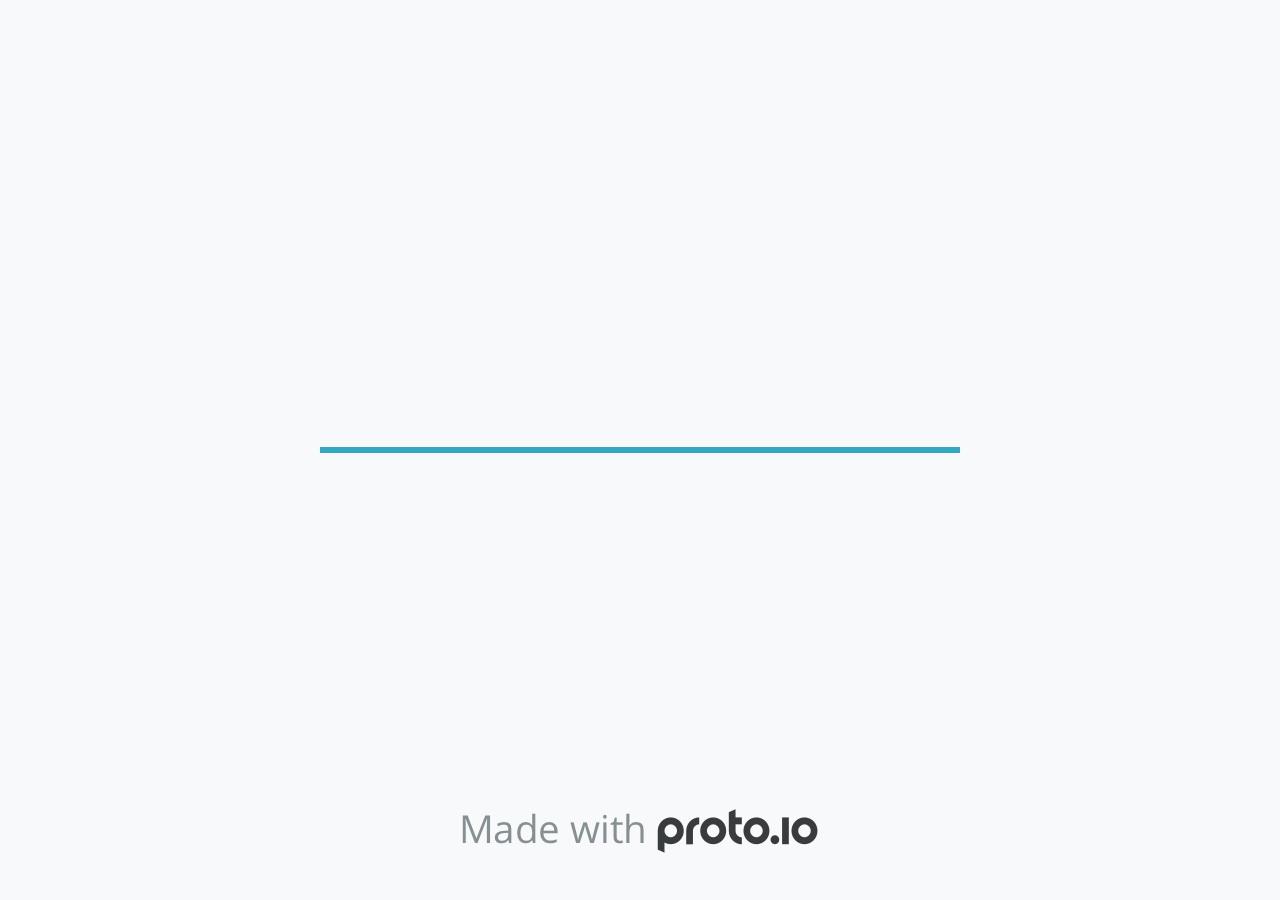
<file: index.html>
<!DOCTYPE HTML>
	<head>
		<meta charset="utf-8">

		<title>DW App - Proto.io</title>  

			<meta name="HandheldFriendly" content="True">
			<meta name="MobileOptimized" content="#width#"> 

			
			
			
			<meta name="viewport" content="width=device-width, minimum-scale=0.50, maximum-scale=0.50, initial-scale=0.50, user-scalable=no, target-densitydpi=device-dpi" /> 

			<meta name="format-detection" content="telephone=no">


			

					<link rel="shortcut icon" href="./assets/branding/apple-touch-icon.png">
				

			<style>
				body * {-webkit-text-size-adjust: 100%;}
			</style>
		

		<meta http-equiv="cleartype" content="on"> 

		

				<link rel="stylesheet" href="./stylesheets/player-engine-min.css?5.16.4.1" />
				<script type="text/javascript" src="./scripts/player-engine-min.js?5.16.4.1"></script>

				

				
				<script type="text/javascript" src="./libraries/common/components.js"></script> 

				
					<link type="text/css" href="./libraries/common/components.2.00.css" rel="Stylesheet" /> 
					
					<link type="text/css" href="./libraries/icons/components.2.00.css" rel="Stylesheet" /> 
					
						<script type="text/javascript" src="./libraries/icons/components.js"></script> 
					
					<link type="text/css" href="./libraries/ios7/components.2.00.css" rel="Stylesheet" /> 
					
						<script type="text/javascript" src="./libraries/ios7/components.js"></script> 
					
					<link type="text/css" href="./libraries/sounds/components.2.00.css" rel="Stylesheet" /> 
					
						<script type="text/javascript" src="./libraries/sounds/components.js"></script> 
					

				<script type="text/javascript" src="./data/data.js"></script> 
			
		<style>
			.landscape, .landscape .prx-page { min-height: 750px; }
			.portrait, .portrait .prx-page { min-height: 1334px; }
		</style>
		
			<script type="text/javascript">

				prx.spaces = false;

				
				
					var sLinkedAssets = [];
					

				prx.url['account'] = 'https://brianluk.proto.io';
				prx.url['staticassets'] = 'https://gal.proto.io';

				
				
					prx.device = 'default';
				

				prx.device_library = 'ios9';
				prx.devices[prx.device] = {
						name: prx.device
						,caption: "iPhone 6/6s"
						,defaultOrientation: 'portrait'
						,portrait_applies: 1 //new
						,portrait: [750,1334]
						,landscape_applies: 1 //new
						,landscape: [1334,750]
						,allow_orientation_change: 1 //new
						,statusbar_skin: 'default' // new
						,statusbarheightportrait: 0
						,statusbarheightlandscape: 0
						,navigationbar_skin: 'default' //new
						,navigationbarheightportrait: 0
						,navigationbarheightlandscape: 0

						,normalportrait: [750,1334]
						,normallandscape: [1334,750]
						,device_s3bucket: 'd9b807e3-a35a-499b-adf7-f0a92ba19cf3'
						,dpr: '2.00'
						,deviceType: "default"
						,scrollType: "default"


				}


				// prx.mobilebrowser = !0; 
				prx.iosmobilebrowser = /(iPad|iPhone|iPod)/g.test( navigator.userAgent );

				prx.embed = 0;

				
				prx.filename = 'fec38762-3d04-48b1-9666-b32b615233ed';
				prx.ron = '0'; // Reviewers LIVE PREVIEW is ON
				prx.url.devices = 'https://dteyv52hbg2at.cloudfront.net/devices';
				prx.save = 'false'; 

				prx.statusbar = '0';
				prx.statusbarapplies = '0';

				prx.navigationbar = '0';
				prx.navigationbarapplies = '0';

				prx.url.static = 'https://dteyv52hbg2at.cloudfront.net';
				prx.vup = '1';
				
					prx.v = '0';
				
				prx.rl = '1';
				prx.s3b = 'brianluk-230300-proto';
				prx.projectid = 'fec38762-3d04-48b1-9666-b32b615233ed';
				prx.initialpageid = false;
				prx.deviceorientation = 'portrait';
				prx.export2html = '1';
				prx.nodejsassetsserver = {};
				prx.nodejsassetsserver.host = ".proto.io";
				prx.nodejsassetsserver.subdomainprefix = "https://at";
				prx.nodejsassetsserver.maxsubdomains = "20";
				prx.showActions._flashActions = 1;
				prx.account = 'brianluk';

				 
				
					prx.componentsHelper.getAssetUrl = function(asset) {
						var assetType = asset.assetType;
						var url;
						if (typeof(asset.targetSrc) != "undefined") {
							url =  './assets/' + asset.targetSrc;
						}else if (typeof(asset.targetSrc)=="undefined" && asset.fileId.substring(asset.fileId.lastIndexOf('.')+1)=="svg" && typeof(asset.color)!="undefined"){
							url =  './assets/generated/' + asset.fileId.slice(0, -4) + "_" + asset.color.toLowerCase() + ".svg";

						}
						  else {
							if(prx.dropboxfs && asset.bucketsource != "static") {
								url =  './assets/' + asset.fileId;
							} else {
								url =  './assets/' + asset.url;
							}
						}

						//linked assets
						if (asset.assetType == "project") {
							if (typeof(sLinkedAssets["pfec38762-3d04-48b1-9666-b32b615233ed_"+asset.fileId]) != "undefined") {
								url = sLinkedAssets["pfec38762-3d04-48b1-9666-b32b615233ed_"+asset.fileId];
							}
						}

						if (asset.assetType == "account") {
							if (typeof(sLinkedAssets["p_"+asset.fileId]) != "undefined") {
								url = sLinkedAssets["p_"+asset.fileId];
							}
						}

						return url;
					}
				
				


				prx.orientation._orientation = prx.orientation.get();
				prx.orientation.changeBody(prx.orientation._orientation);


				prx.user = {};
				prx.user.country = 'US';

				
					prx.user.loggedin = true;
					prx.user.id = '293020';
					prx.user.editor_access = true;
					prx.user.uuid = '23011a5e-a506-4e1d-b377-e5de74645dc6';
					prx.user.fullname = 'Wesley Wei Qian';
				


				$(document).ready(function(){

					prx.inProtoApp = (typeof(prx.utils.getCookie('appbakerIosWrapper')) != "undefined" || typeof(prx.utils.getCookie('protoAppAndroidWrapper')) != "undefined") || 0;
					prx.inProtoIOsApp = (typeof(prx.utils.getCookie('appbakerIosWrapper')) != "undefined");
					prx.inProtoAndroidApp = (typeof(prx.utils.getCookie('protoAppAndroidWrapper')) != "undefined");

					// STATUSBAR = TOP BAR
					if (prx.statusbarapplies == true) { // didnt work without  == true!
						prx.allowstatusbar = true;
					} else {
						prx.allowstatusbar = false;
					}

					

						if (!prx.inProtoApp && prx.allowstatusbar) {
							// CHECK STATUSBAR ON IOS
							var _agents = navigator.userAgent.toLowerCase().match(/(iphone|ipod|ipad)/g); // iOS
							if (_agents) {
								// if in safari, false, if in add to home, true
								var _standalone = window.navigator.standalone ? true:false;
								if(_standalone) {
								 	// ANNAM 5.2.3 for ios7 translucent statusbars
								 	// if standalone ios, always allow statusbar
									//prx.allowstatusbar = false;
									prx.allowstatusbar = true;
									// ANNAM 5.14.16
									// after letterboxing, statusbar doesn't always appear on top of the project - it might be bigger if the project is zoomed out
									// changed statusbars to black-not translucent in letterbox and leaving statusbar as is, resulting in double statusbars but that's ok
									//prx.devices[prx.device].statusbar_skin = 'default';
									//$('body').prepend("<style>.type-ios7-statusbar .ios7-statusbar-inner * { display: none; }</style>");
								} else {
							 		

							 		// if not fullscreen then disable statusbar
							 		if(!($(window).width() == prx.devices[prx.device][prx.orientation._orientation][0] && $(window).height() == prx.devices[prx.device][prx.orientation._orientation][1])) {
										prx.allowstatusbar = false;
							 		}
							 	}
							}

							// CHECK STATUSBAR ON ANDROID
							
							try {
								_agents = navigator.userAgent.toLowerCase().match(/(android)/g); // Android
								if (_agents) {
									// if not fullscreen then disable statusbar
							 		if(!($(window).width() == prx.devices[prx.device][prx.orientation._orientation][0] && $(window).height() == prx.devices[prx.device][prx.orientation._orientation][1])) {
										prx.allowstatusbar = false;
							 		}
								}
							} catch(err) {alert(err)}
						}
					


					// NAVIGATION BAR = BOTTOM BAR
					if (prx.navigationbarapplies) {
						prx.allownavigationbar = true;
					} else {
						prx.allownavigationbar = false;
					}

					
					var _agents = navigator.userAgent.toLowerCase().match(/(android)/g);
					if (_agents) {
						try {
							if(!($(window).width() == prx.devices[prx.device][prx.orientation._orientation][0] && $(window).height() == prx.devices[prx.device][prx.orientation._orientation][1])) {
								prx.allownavigationbar = false;
					 		}
				 		} catch(err) {alert(err)}
				 		$('body').prepend("<style>.prx-page { position: absolute!important; }</style>");
					}
					


					$('#dragarea').css('width',$(window).width()+'px');
					$('#dragarea').css('height',$(window).height()+'px');

					if (typeof(prx.xdata) != "undefined") {
						prx.xdata = JSON.stringify(prx.xdata);
					}

					prx.s3Links = {};

					prx.loading.load(prx.filename);

					

				});
			</script>
		
	</head>

	<body oncontextmenu="return false;" class="player device-cursor-touch" style="overflow: hidden; width: 750px; height: 1334px;" id="mbd">

		
		
		<div id="window-wrapper" style="width: 100%; height: 100%; overflow: hidden; position: relative">
			<div id="dragarea" style="display:none;"></div>
			<div id="statusbar"></div>
			<div id="underlay" style="position: absolute; top:0px;left:0px;"></div> <div class="prx-page" data-role="page" id="p-1" data-id="1"></div> <div class="prx-page" data-role="page" id="p-2" data-id="2"></div> <div class="prx-page" data-role="page" id="p-5" data-id="5"></div> <div class="prx-page" data-role="page" id="p-6" data-id="6"></div> <div class="prx-page" data-role="page" id="p-7" data-id="7"></div> <div class="prx-page" data-role="page" id="p-9" data-id="9"></div> <div class="prx-page" data-role="page" id="p-10" data-id="10"></div> <div class="prx-page" data-role="page" id="p-11" data-id="11"></div> <div class="prx-page" data-role="page" id="p-12" data-id="12"></div> <div class="prx-page" data-role="page" id="p-13" data-id="13"></div> <div class="prx-page" data-role="page" id="p-14" data-id="14"></div> <div class="prx-page" data-role="page" id="p-15" data-id="15"></div> <div class="prx-page" data-role="page" id="p-18" data-id="18"></div> <div class="prx-page" data-role="page" id="p-19" data-id="19"></div> <div class="prx-page" data-role="page" id="p-20" data-id="20"></div> <div class="prx-page" data-role="page" id="p-21" data-id="21"></div> <div class="prx-page" data-role="page" id="p-22" data-id="22"></div> <div class="prx-page" data-role="page" id="p-23" data-id="23"></div> 
			<div id="navigationbar"></div>


			<div id="overlay" style="position: absolute; top:0px;left:0px;"></div> <div id="trash" style="position: absolute; left:0px; display: none;"></div>

			<div id="quick-audios" style="position: absolute; left:0px; display: none;"></div>



		</div>

		

        	<div id="loader-wrapper">
				

				<div class="progress">
					<div class="progress-bar"></div>
				</div>
				<div id="poweredby"></div>
			</div>

			
				<style>
					#loader-wrapper #poweredby {
					background-image: url('images/player/madewithproto.png') !important;
					}

					@media (min-width: 481px) and (max-width:1079px)  {
					 #loader-wrapper #poweredby {
					 background-image: url('images/player/madewithproto@2x.png') !important;
					 height:32px;
					 }
					}
					@media (min-width: 1080px) {
						 #loader-wrapper #poweredby {
						 background-image: url('images/player/madewithproto@3x.png') !important;
						 height:48px;
						 }
					}
					@media (width: 1280px) and (height: 768px) {
						 #loader-wrapper #poweredby {
						 background-image: url('images/player/madewithproto.png') !important;
						 height:32px ;
						 }
					}
					.actionicon {
						background-image: url(images/player/actions-sprite-1.png);
					}
					.device-cursor-touch,.device-cursor-touch *{
						cursor: url('images/player/touch-cursor-64.png') 32 32,default !important;
					}
				</style>
			

	</body>
</html>
</file>
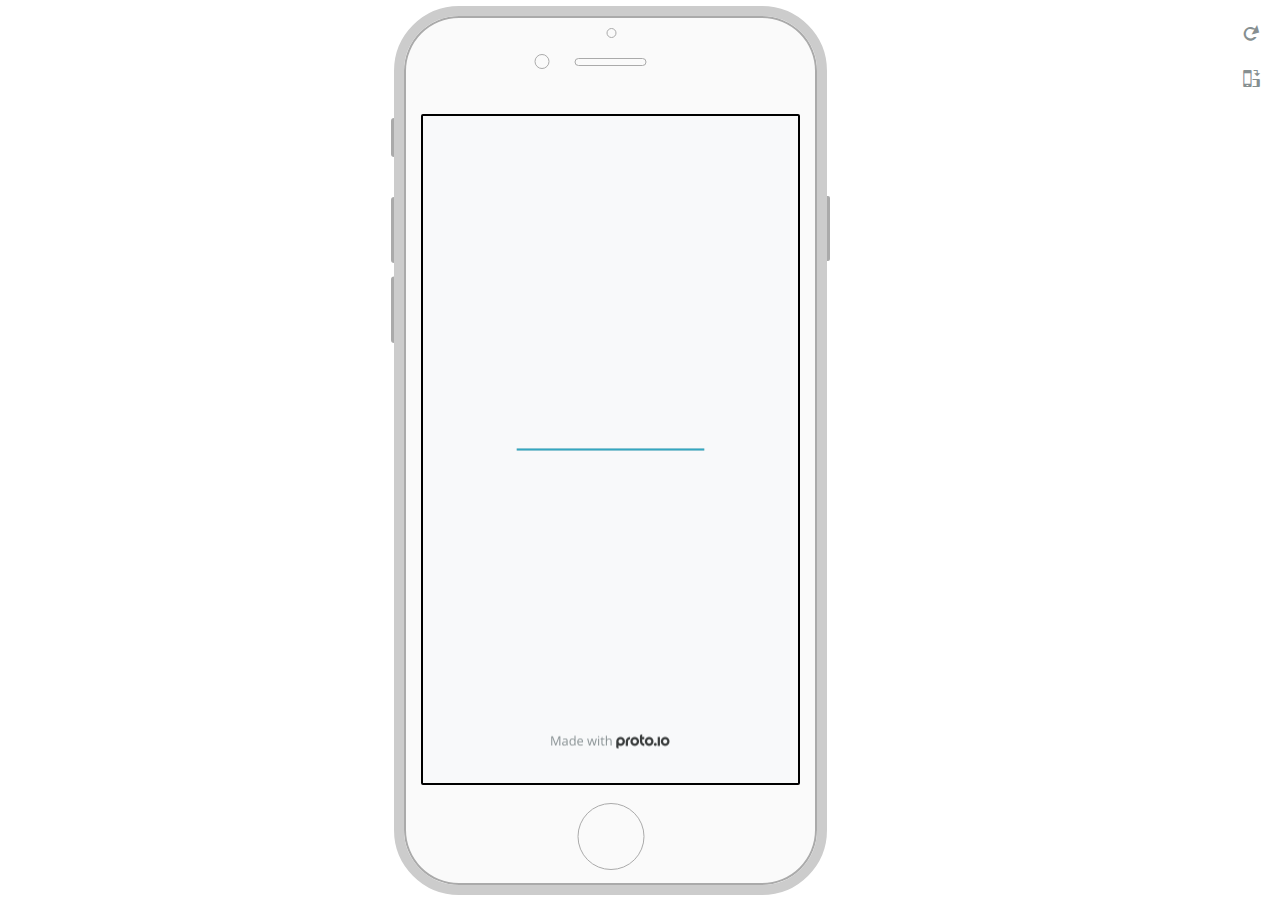
<file: frame.html>
<!DOCTYPE html PUBLIC "-//W3C//DTD XHTML 1.0 Transitional//EN" "http://www.w3.org/TR/xhtml1/DTD/xhtml1-transitional.dtd">
<html xmlns="http://www.w3.org/1999/xhtml" xml:lang="en" lang="en">
<head>
<meta http-equiv="Content-Type" content="text/html; charset=utf-8" />
<title>DW App - Proto.io player</title>

	<script type="text/javascript">
		var prx = {};
		prx.orientation = 'portrait';
		prx.orientations = {};
		prx.orientations.portrait = 1;
		prx.orientations.landscape = 1;
		prx.project = {};
		prx.project.id = 'fec38762-3d04-48b1-9666-b32b615233ed';
		prx.project.title = 'DW App';
		prx.project.version = -1;
		prx.project.livepreview = 0;
		prx.project.account = "brianluk";
		prx.activePage = {};
		
			prx.user = {};
			prx.user.id = '293020';
			prx.user.editor_access = true;
			prx.user.delete_access = true;
			prx.user.uuid = '23011a5e-a506-4e1d-b377-e5de74645dc6';
			prx.user.fullname = 'Wesley Wei Qian';
		
		prx.skin = 'apple-phone-iphone6-2';
		prx.embed = 0;
		prx.flashactions = 1;
		prx.deviceExtraParams = {};
		prx.deviceExtraParams.deviceType = "default";
        prx.deviceExtraParams.scrollType = "default";
        prx.nodejsassetsserver = {};
		prx.nodejsassetsserver.host = ".proto.io";
		prx.nodejsassetsserver.subdomainprefix = "https://at";
		prx.nodejsassetsserver.maxsubdomains = "20";
        prx.account = "brianluk";
	</script>

	
		<link type="text/css" rel="stylesheet" href="./stylesheets/preview-export-min.css">
		<script src="./scripts/preview-export-min.js" type="text/javascript"></script>
	
</head>


<body>
	
<div class="page-sidebar">
	
	<div class="sidebar-action-buttons">
		
				<span class="header-action-button icon-reload" id="refresh-preview">
					<span class="tooltip">Refresh preview</span>
				</span>
				
				<span  class="header-action-button icon-rotate" id="change-orientation">
					<span class="tooltip">Change orientation</span>
				</span>
				
	</div>

</div>


<div id="maincontent" class="portrait">
	


	<div class="frame_generic">
		<div class="body_generic skin_apple-phone-iphone6-2 skin-wrapper skin-os-apple skin-device-phone skin-model-iphone6 skin-size-2 skin-color-white skin-orientation-portrait">

			<div class="buttons top"></div>
			<div class="detail-top"></div>
			<div class="web-search"></div>
			<div class="buttons left"></div>


			<div class="body_generic_inner" >

				

				<iframe id="pio-playerframe" src="index.html" scrolling="NO" width="750" height="1334" style="width:750px; height: 1334px; overflow: hidden;"></iframe>

			</div>
			<div class="buttons right"></div>
			<div class="detail-bottom"></div>
		</div>
	</div>

</div>

</body>
</html>
</file>
<file: stylesheets/player-engine-min.css>
html,body,div,span,object,iframe,h1,h2,h3,h4,h5,h6,p,blockquote,pre,abbr,address,cite,code,del,dfn,em,img,ins,kbd,q,samp,small,strong,sub,sup,var,b,i,dl,dt,dd,ol,ul,li,fieldset,form,label,legend,table,caption,tbody,tfoot,thead,tr,th,td,article,aside,figure,footer,header,hgroup,menu,nav,section,menu,time,mark,audio,video{margin:0;padding:0;border:0;outline:0;font-size:100%;background:transparent}article,aside,figure,footer,header,hgroup,nav,section{display:block}article,aside,details,figcaption,figure,footer,header,hgroup,nav,section{display:block}audio,canvas,video{display:inline-block;*display:inline;*zoom:1}audio:not([controls]){display:none}[hidden]{display:none}html{font-size:100%;-webkit-text-size-adjust:100%;-ms-text-size-adjust:100%}body{margin:0;font-size:13px}body,button,input,select,textarea{font-family:sans-serif;color:#222}a{color:#00e}a:visited{color:#551a8b}a:hover{color:#06e}a:focus{outline:thin dotted}a:hover,a:active{outline:0}abbr[title]{border-bottom:1px dotted}b,strong{font-weight:bold}blockquote{margin:1em 40px}dfn{font-style:italic}hr{display:block;height:1px;border:0;border-top:1px solid #ccc;margin:1em 0;padding:0}ins{background:#ff9;color:#000;text-decoration:none}mark{background:#ff0;color:#000;font-style:italic;font-weight:bold}pre,code,kbd,samp{font-family:monospace, serif;_font-family:'courier new', monospace;font-size:1em}pre{white-space:pre;white-space:pre-wrap;word-wrap:break-word}q{quotes:none}q:before,q:after{content:"";content:none}small{font-size:85%}sub,sup{font-size:75%;line-height:0;position:relative;vertical-align:baseline}sup{top:-0.5em}sub{bottom:-0.25em}ul,ol{margin:1em 0;padding:0 0 0 40px}dd{margin:0 0 0 40px}nav ul,nav ol{list-style:none;list-style-image:none;margin:0;padding:0}img{border:0;-ms-interpolation-mode:bicubic}svg:not(:root){overflow:hidden}figure{margin:0}form{margin:0}fieldset{border:0;margin:0;padding:0}legend{border:0;*margin-left:-7px;padding:0}button,input,select,textarea{font-size:100%;margin:0;vertical-align:baseline;*vertical-align:middle}button,input{line-height:normal;*overflow:visible}table button,table input{*overflow:auto}button,input[type="button"],input[type="reset"],input[type="submit"],[role="button"]{-webkit-appearance:button}input[type="checkbox"],input[type="radio"]{box-sizing:border-box;padding:0}input[type="search"]{-webkit-appearance:textfield;-moz-box-sizing:content-box;-webkit-box-sizing:content-box;box-sizing:content-box}input[type="search"]::-webkit-search-decoration{-webkit-appearance:none}button::-moz-focus-inner{border:0;padding:0}textarea{overflow:auto;vertical-align:top;resize:vertical}input:invalid,textarea:invalid{background-color:#f0dddd}table{border-collapse:collapse;border-spacing:0}td{vertical-align:top}.nocallout{-webkit-touch-callout:none}textarea[contenteditable]{-webkit-appearance:none}.gifhidden{position:absolute;left:-100%}.ir{display:block;border:0;text-indent:-999em;overflow:hidden;background-color:transparent;background-repeat:no-repeat;text-align:left;direction:ltr}.ir br{display:none}.hidden{display:none !important;visibility:hidden}.visuallyhidden{border:0;clip:rect(0 0 0 0);height:1px;margin:-1px;overflow:hidden;padding:0;position:absolute;width:1px}.visuallyhidden.focusable:active,.visuallyhidden.focusable:focus{clip:auto;height:auto;margin:0;overflow:visible;position:static;width:auto}.invisible{visibility:hidden}.clearfix:before,.clearfix:after{content:"";display:table}.clearfix:after{clear:both}.clearfix{*zoom:1}@media print{*{background:transparent !important;color:black !important;text-shadow:none !important;filter:none !important;-ms-filter:none !important}a,a:visited{text-decoration:underline}a[href]:after{content:" (" attr(href) ")"}abbr[title]:after{content:" (" attr(title) ")"}.ir a:after,a[href^="javascript:"]:after,a[href^="#"]:after{content:""}pre,blockquote{border:1px solid #999;page-break-inside:avoid}thead{display:table-header-group}tr,img{page-break-inside:avoid}img{max-width:100% !important}@page{margin:0.5cm}p,h2,h3{orphans:3;widows:3}h2,h3{page-break-after:avoid}}body{-webkit-appearance:none;-webkit-box-flex:1;-webkit-touch-callout:none;-webkit-tap-highlight-color:transparent}*{-webkit-user-select:none;-khtml-user-select:none;-moz-user-select:-moz-none;-o-user-select:none;user-select:none}input,textarea{-webkit-user-select:text;-khtml-user-select:text;-moz-user-select:text;-o-user-select:text;user-select:text}#dragarea{font-family:Helvetica,Arial,sans-serif;text-align:left}.text{height:95%;overflow:auto}.wrap{overflow:hidden}.pos{position:absolute}.spos{position:absolute}.action-highlight{position:absolute;top:0;left:0;height:100%;width:100%;background:rgba(255,255,0,0.5);background:rgba(64,208,255,0.3);opacity:0;pointer-events:none;-webkit-transition:opacity 0.2s ease-in;transition:opacity 0.2s ease-in;border:2px solid #40c8f4;padding:3px;box-sizing:border-box}.action-highlight-visible,.action-highlight-simple-visible{opacity:1}.action-highlight-visible .actionicon,.action-highlight-simple-visible .actionicon{pointer-events:auto}.actionicon{width:20px !important;height:20px !important;float:left !important;background:#40c8f4 url(/images/player/actions-sprite-1.png) no-repeat 0 0;-moz-background-origin:content-box !important;-webkit-background-origin:content-box !important;-o-background-origin:content-box !important;background-origin:content-box !important;border:0 none !important;margin:1px 0 0 1px;padding:0px !important;border-radius:3px !important;display:block !important;-moz-box-sizing:content-box !important;-webkit-box-sizing:content-box !important;-o-box-sizing:content-box !important;box-sizing:content-box !important;opacity:1;-webkit-transition:opacity 0s ease-in 0.2s;transition:opacity 0s ease-in 0.2s}.a1ction-highlight-simple-visible .actionicon{opacity:0;-webkit-transition:opacity 0s ease-in;transition:opacity 0s ease-in}.actionicon.action-click,.actionicon.action-tap,.actionicon.action-delayedtap{background-position:-30px -20px}.actionicon.action-taphold,.actionicon.action-forcetouch,.actionicon.action-press,.actionicon.action-pressup{background-position:-30px -40px}.actionicon.action-doubletap{background-position:-30px -398px}.actionicon.action-touch,.actionicon.action-release{background-position:-30px -419px}.actionicon.action-swipe,.actionicon.action-pan,.actionicon.action-panstart,.actionicon.action-panend{background-position:-30px -0px}.actionicon.action-swipeleft,.actionicon.action-panleft{background-position:-30px -100px}.actionicon.action-swiperight,.actionicon.action-panright{background-position:-30px -120px}.actionicon.action-swipeup,.actionicon.action-panup{background-position:-30px -140px}.actionicon.action-swipedown,.actionicon.action-pandown{background-position:-30px -160px}.actionicon.action-pinch,.actionicon.action-pinchout{background-position:-30px -180px}.actionicon.action-pinchin{background-position:-30px -200px}.actionicon.action-containerpageenter,.actionicon.action-containerpagechange,.actionicon.action-containerscroll,.actionicon.action-containerscrollend,.actionicon.action-containerscrollto{background-position:-30px -360px}.actionicon.action-keydown{background-position:-30px -460px}.actionicon.action-mouseover,.actionicon.action-mouseout{background-position:-30px -340px}.actionicon.action-ondrag,.actionicon.action-ondragstart,.actionicon.action-ondragend,.actionicon.action-onthrowupdate,.actionicon.action-onthrowcomplete{background-position:-30px -60px}.actionicon.action-onrotate,.actionicon.action-onrotatestart,.actionicon.action-onrotateend,.actionicon.action-onrotatethrowupdate,.actionicon.action-onrotatethrowcomplete{background-position:-30px -476px}.actionicon.action-stateenter,.actionicon.action-stateleave,.actionicon.action-statetransitionstart,.actionicon.action-statetransitionend{background-position:-30px -440px}.actionicon.action-inputfocus,.actionicon.action-inputblur,.actionicon.action-inputkeyup{background-position:-30px -460px}.actionicon.action-change,.actionicon.action-checkboxchange,.actionicon.action-pickerchange{background-position:-30px -496px}.actionicon.action-sliderdrag,.actionicon.action-sliderdragstart,.actionicon.action-sliderdragend,.actionicon.action-rangedrag,.actionicon.action-rangedragstart,.actionicon.action-rangedragend{background-position:-30px -80px}#appModeNote{background-color:#333;border-top:5px solid #000;bottom:0px;color:#f0f0f0;display:none;font-family:helvetica;left:0px;padding:10px 0px 10px 0px;position:fixed;text-align:center;width:100%}#appModeNote em{display:block;font-size:20px;font-weight:bold;line-height:26px}#appModeNote span{display:block;font-size:14px;line-height:20px}.hidden{display:none}.prx-page.loadedFrom{display:block}.prx-page.loadedTo{z-index:999999}#statusbar,#navigationbar{background:transparent 0 0;display:block;width:100%;border:0px none;top:0px;position:fixed;z-index:1}#pio-printercanvas{display:none}#loader-wrapper{background:#f8f9fa;height:100%;left:0;position:fixed;top:0;width:100%;z-index:99999;font-size:11px}#loader-wrapper .progress{position:absolute;top:50%;left:50%;transform:translate(-50%, -50%);-ms-transform:translate(-50%, -50%);-webkit-transform:translate(-50%, -50%);width:50%;height:4px;background-color:#ddd}#loader-wrapper .progress-bar{position:relative;width:0;height:4px;-webkit-transition:0.4s linear;-moz-transition:0.4s linear;-o-transition:0.4s linear;transition:0.4s linear;-webkit-transition-property:width, background-color;-moz-transition-property:width, background-color;-o-transition-property:width, background-color;transition-property:width, background-color}#loader-wrapper .progress-bar:before,.progress-bar:after{content:'';position:absolute;top:0;left:0;right:0}#loader-wrapper .progress-bar:before{bottom:0;background-color:#ddd}#loader-wrapper .progress-bar:after{z-index:2;bottom:0;background:#34a7c1}#loader-wrapper #app-icon{position:absolute;top:50%;left:50%;transform:translate(-50%, -150%);-ms-transform:translate(-50%, -150%);-webkit-transform:translate(-50%, -150%);width:114px;height:114px}#loader-wrapper #poweredby{position:absolute;bottom:5%;left:50%;transform:translate(-50%, 0%);-ms-transform:translate(-50%, 0%);-webkit-transform:translate(-50%, 0%);width:100%;height:16px;background-image:url("/images/player/madewithproto.png");background-repeat:no-repeat;background-position:center;z-index:99999}body{-moz-transition:opacity 0.3s linear;-o-transition:opacity 0.3s linear;-webkit-transition:opacity 0.3s linear;transition:opacity 0.3s linear}.reloading{background:#fff !important;opacity:0}@media (min-width: 481px) and (max-width: 1079px){#loader-wrapper #poweredby{background-image:url("/images/player/madewithproto@2x.png");height:32px}#loader-wrapper .progress{height:4px}#loader-wrapper .progress-bar{height:4px}}@media (min-width: 1080px){#loader-wrapper #poweredby{background-image:url("/images/player/madewithproto@3x.png");height:48px}#loader-wrapper .progress{height:6px}#loader-wrapper .progress-bar{height:6px}}@media (width: 1280px) and (height: 768px){#loader-wrapper #poweredby{background-image:url("/images/player/madewithproto.png");height:32px}#loader-wrapper .progress{height:2px}#loader-wrapper .progress-bar{height:2px}}.pointer-events-none{pointer-events:none !important}body{background:white}body .prx-page{-webkit-trans1form:translate3d(0, 0, 0)}.prx-page .type-symbol .box{-w1ebkit-transform:translate3d(0, 0, 0)}html{background:transparent}body{background:white}#dragarea{background:transparent}.hide{display:none !important}*{outline:none}.iScrollVerticalScrollbar,.iScrollHorizontalScrollbar{z-index:auto !important}.overlay{position:fixed;left:0;right:0;bottom:0;top:0}.ui-mobile-viewport-transitioning,.ui-mobile-viewport-transitioning .prx-page{o1verflow:visible !important}.box[style*="z-index: 0;"],.box[style*="z-index:0;"]{z-index:auto !important}.box[data-mpoverlay="1"]{pos1ition:fixed}#temp-for-external-link{display:none}html{background:transparent !important}#dragarea{background:transparent !important}.hide{display:none !important}*{outline:none}.ghost-component,.ghost-component *,.ghost-component .box *{pointer-events:none !important}.prx-page{position:fixed !important}#statusbar{position:fixed !important}.prx-page{position:absolute;display:none}.prx-page.prx-page-active,.prx-page[class*="prx-page-transitioning-"]{display:block}.prx-page[class*="prx-page-transitioning-"]{overflow:hidden}.prx-page.prx-page-transitioning-overlay-in-source,.prx-page.prx-page-transitioning-overlay-out-target{overflow:visible}.prx-page.prx-page-below{z-index:10}.prx-page.prx-page-above{z-index:20}#overlay{z-index:30}.prx-page.prx-page-transition-flip{-webkit-backface-visibility:hidden;-moz-backface-visibility:hidden;backface-visibility:hidden}.prx-page.prx-page-transition-turn{-webkit-backface-visibility:hidden;-moz-backface-visibility:hidden;backface-visibility:hidden;-webkit-transform:translate3d(0, 0, 0);-moz-transform:translate3d(0, 0, 0);transform:translate3d(0, 0, 0);-webkit-transform-origin:0 center;-moz-transform-origin:0 center;transform-origin:0 center;transform:translate3d(0, 0, 0)}.prx-page.prx-page-transition-flow:not(.prx-page-transition-flow-overlay),.prx-page.prx-page-transition-overlay-top{box-shadow:0 0 20px rgba(0,0,0,0.4)}.prx-page-above.prx-page-transition-notificationInWatchOS{transition:background-color 0.45s ease-out}.prx-page-above.prx-page-transition-notificationInWatchOS.prx-page-transition-notificationInWatchOS-notification-in{background-color:transparent !important;transition:background-color 0s ease-out}.device-cursor-touch,.device-cursor-touch *{cursor:url("/images/player/touch-cursor-64.png") 32 32,default}.device-cursor-web .interaction-tap,.device-cursor-web .interaction-tap *,.device-cursor-web .interaction-click,.device-cursor-web .interaction-click *,.device-cursor-web .touch,.device-cursor-web .touch *,.device-cursor-web .delayedtap,.device-cursor-web .delayedtap *,.device-cursor-web .release,.device-cursor-web .release *{cursor:pointer;cursor:hand}.device-cursor-web .draggable,.device-cursor-web .draggable *{cursor:move}.device-cursor-web input,.device-cursor-web textarea{cursor:text}.do-chrome-fix #window-wrapper{-webkit-perspective:1}.do-chrome-fix .pos{-webkit-backface-visibility:hidden;-webkit-transform:translate3d(0, 0, 0)}.do-chrome-fix *{-w1ebkit-transform:translate3d(0px, 0px, 0px) scale(1) scale3d(1, 1, 1) skew(0deg, 0deg) skewX(0deg) skewY(0deg) rotateX(0deg) rotateY(0deg) rotateZ(0deg)}.do-chrome-fix.dont-do-chrome-fix #window-wrapper{-webkit-perspective:none}.do-chrome-fix.dont-do-chrome-fix .pos{-webkit-backface-visibility:visible;-webkit-transform:none}.prx-page-transitioning [data-mpoverlay="1"]{display:none}#fps{position:fixed;z-index:9999;font-size:18px;top:20px;left:20px;background:rgba(0,0,0,0.8);border-radius:6px;color:white;padding:3px 10px;pointer-events:none}.cbutton{position:absolute;display:inline-block;padding:0;border:none;background:none;color:#286aab;font-size:1.4em;overflow:visible;-webkit-transition:color 0.7s;transition:color 0.7s;-webkit-tap-highlight-color:transparent;pointer-events:none}.cbutton.cbutton--click,.cbutton:focus{outline:none;color:#3c8ddc}.cbutton::after{position:absolute;width:100%;height:100%;border-radius:50%;content:'';opacity:0;pointer-events:none}.cbutton--effect-jelena::after{border:3px solid rgba(211,211,211,0.7)}.cbutton--effect-jelena.cbutton--click::after{-webkit-animation:anim-effect-jelena 0.3s ease-out forwards;animation:anim-effect-jelena 0.3s ease-out forwards}@-webkit-keyframes anim-effect-jelena{0%{opacity:1;-webkit-transform:scale3d(0.6, 0.6, 1);transform:scale3d(0.6, 0.6, 1)}to{opacity:0;-webkit-transform:scale3d(1.2, 1.2, 1);transform:scale3d(1.2, 1.2, 1)}}@keyframes anim-effect-jelena{0%{opacity:1;-webkit-transform:scale3d(0.5, 0.5, 1);transform:scale3d(0.5, 0.5, 1)}to{opacity:0;-webkit-transform:scale3d(1.2, 1.2, 1);transform:scale3d(1.2, 1.2, 1)}}.cbutton--effect-sanja::after{background:rgba(192,192,192,0.3)}.cbutton--effect-sanja.cbutton--click::after{-webkit-animation:anim-effect-sanja 1s ease-out forwards;animation:anim-effect-sanja 1s ease-out forwards}@-webkit-keyframes anim-effect-sanja{0%{opacity:1;-webkit-transform:scale3d(0.5, 0.5, 1);transform:scale3d(0.5, 0.5, 1)}25%{opacity:1;-webkit-transform:scale3d(1, 1, 1);transform:scale3d(1, 1, 1)}100%{opacity:0;-webkit-transform:scale3d(1, 1, 1);transform:scale3d(1, 1, 1)}}@keyframes anim-effect-sanja{0%{opacity:1;-webkit-transform:scale3d(0.5, 0.5, 1);transform:scale3d(0.5, 0.5, 1)}25%{opacity:1;-webkit-transform:scale3d(1, 1, 1);transform:scale3d(1, 1, 1)}100%{opacity:0;-webkit-transform:scale3d(1, 1, 1);transform:scale3d(1, 1, 1)}}#log{position:fixed;z-index:9999;font-size:24px;top:20px;right:20px;pointer-events:none}.watchOSscrollbars .iScrollVerticalScrollbar{position:fixed !important;width:12px !important;background-color:rgba(255,255,255,0.3) !important;border-radius:8px !important;z-index:99999 !important}.watchOSscrollbars .iScrollIndicator{background:#fff !important;border-radius:8px !important;left:2px !important;width:8px !important}.group-action-prediv{position:absolute}.player .type-symbol.type-symbol-transparent .group-action-prediv{pointer-events:auto}/*!
 * Waves v0.5.5
 * http://fian.my.id/Waves 
 * 
 * Copyright 2014 Alfiana E. Sibuea and other contributors 
 * Released under the MIT license 
 * https://github.com/fians/Waves/blob/master/LICENSE 
 */.waves-effect{position:relative;overflow:hidden}.waves-effect .waves-ripple{position:absolute;border-radius:50%;width:100px;height:100px;margin-top:-50px;margin-left:-50px;opacity:0;background-color:rgba(0,0,0,0.2);pointer-events:none}.waves-effect.waves-light .waves-ripple{background-color:rgba(255,255,255,0.4)}.waves-button,.waves-circle{-webkit-mask-image:-webkit-radial-gradient(circle, #fff 100%, #000 100%)}.waves-button,.waves-button:hover,.waves-button:visited,.waves-button:link,.waves-button-input{white-space:nowrap;vertical-align:middle;cursor:pointer;border:none;outline:none;color:inherit;background-color:transparent;font-size:14px;text-align:center;text-decoration:none;z-index:1}.waves-button{padding:10px 15px;border-radius:2px}.waves-button-input{margin:0;padding:10px 15px}.waves-input-wrapper{border-radius:2px;vertical-align:bottom}.waves-input-wrapper.waves-button{padding:0}.waves-input-wrapper .waves-button-input{position:relative;top:0;left:0;z-index:1}.waves-block{display:block}a.waves-effect .waves-ripple{z-index:-1}
</file>
<file: libraries/common/components.2.00.css>
.type-shapes .shape-wrapper{width:100%;height:100%;-moz-box-sizing:border-box;-webkit-box-sizing:border-box;box-sizing:border-box;background-clip:content-box}.type-shapes .shapes-text-container{position:absolute;top:0;left:0;right:0;display:table;width:100%;height:100%;text-align:center}.type-shapes .shapes-text-container span{display:table-cell;vertical-align:middle}.player .type-symbol{overflow:hidden}.player .type-symbol.symbol-scroll{-webkit-perspective:1000}.player .type-symbol.type-symbol-transparent{pointer-events:none !important}.player .type-symbol.type-symbol-transparent .box{pointer-events:auto}.type-text .text-content{overflow:hidden;width:100%;height:100%}.type-richtext p{margin:0}.type-rectangle .inner-rec{width:100%;height:100%;-moz-box-sizing:border-box;-webkit-box-sizing:border-box;box-sizing:border-box;background-clip:content-box}.type-rectangle .rectangle-text-container{display:table;width:100%;height:100%;text-align:center}.type-rectangle .rectangle-text-container span{display:table-cell;vertical-align:middle}.type-horizontalline .inner{width:100%;height:0}.type-verticalline .inner{width:0;height:100%}.type-actionarea .inner-rec{width:100%;height:100%}.type-actionarea .inner-rec div{width:100%;height:100%;background:#40C8F4;opacity:0.4;-moz-box-sizing:border-box;-webkit-box-sizing:border-box;box-sizing:border-box}.type-actionarea .inner-rec div:before{content:" ";display:block;position:absolute;top:50%;left:50%;width:24px;height:24px;margin:-12px 0 0 -12px}.player .type-actionarea .inner-rec div{background:transparent}.player .type-actionarea .inner-rec div:before{background-image:none}.type-image,.type-image .type-image-wrapper{background:0 0 repeat;background-size:100% 100%;width:100%;height:100%}.type-image .type-image-wrapper.type-image-svg{background:center center no-repeat;background-size:contain}.type-image .type-image-wrapper img{display:none}.player .type-image .type-image-wrapper.gif img{display:block !important;width:1px;height:1px;opacity:0.1}.type-image.type-image-repeater,.type-image.type-image-repeater .type-image-wrapper{background-size:auto}.type-image .image-inner{width:100%;height:100%}.type-image .image-inner.borderPos-inside .type-image-wrapper{box-sizing:border-box;background-origin:border-box}.type-image .image-inner.borderPos-outside{display:-webkit-box;display:-moz-box;display:box;display:-ms-flexbox;display:-webkit-flex;display:flex;-moz-flex-flow:row;-ms-flex-flow:row;-webkit-flex-flow:row;flex-flow:row;-moz-box-orient:horizontal;-ms-box-orient:horizontal;-webkit-box-orient:horizontal;box-orient:horizontal;-ms-align-items:center;-webkit-align-items:center;align-items:center;-ms-box-align:center;-webkit-box-align:center;box-align:center;-ms-flex-align:center;-webkit-flex-align:center;flex-align:center;-ms-justify-content:center;-webkit-justify-content:center;justify-content:center;-ms-box-pack:center;-webkit-box-pack:center;box-pack:center;-ms-flex-pack:center;-webkit-flex-pack:center;flex-pack:center}.type-image .image-inner.borderPos-outside .type-image-wrapper{flex-shrink:0;box-sizing:content-box}.type-image .type-image-hover-message,.type-image.ui-draggable-dragging:hover .type-image-hover-message,.type-image.prx-resizable-resizing:hover .type-image-hover-message{display:none;position:absolute;color:#fff;font-family:Helvetica, Arial, sans-serif !important;background:rgba(0,0,0,0.7);top:50%;left:50%;text-align:center;position:absolute;pointer-events:none;width:70px;height:30px;line-height:15px;font-size:10px !important;border-radius:3px;margin:-20px 0 0 -40px;padding:5px}.type-image:hover .type-image-hover-message{display:block}.type-placeholder{display:table !important}.type-placeholder .bg{position:absolute;width:100%;height:100%;-moz-box-sizing:border-box;-webkit-box-sizing:border-box;box-sizing:border-box}.type-placeholder .diagonal{border:0px solid transparent;position:absolute;-moz-box-sizing:border-box;-webkit-box-sizing:border-box;box-sizing:border-box}.type-placeholder .diagonal1{-moz-transform-origin:0 0;-webkit-transform-origin:0 0;-o-transform-origin:0 0;transform-origin:0 0}.type-placeholder .diagonal2{-moz-transform-origin:right top;-webkit-transform-origin:right top;-o-transform-origin:right top;transform-origin:right top}.type-placeholder .contents{text-align:center;display:table-cell;vertical-align:middle;position:relative;width:100%}.type-placeholder .contents>span{font-weight:bold;display:inline-block}.type-placeholder .contents span[data-editableproperty]:empty{padding:0}.type-webview .webview-scroll-wrapper{width:100%;height:100%;-webkit-overflow-scrolling:touch;overflow:auto}.type-webview iframe{width:100%;height:100%;border:none}.type-html iframe{width:100%;height:100%;overflow:hidden;border:none}.type-animationtarget{position:relative}.type-animationtarget.type-animatiotarget-fixed-positioning{position:absolute}.type-animationtarget .animationtarget-circle{-moz-box-sizing:border-box;-webkit-box-sizing:border-box;box-sizing:border-box;width:0;height:0;position:absolute;top:0;left:0;border-radius:50%;display:none}.type-animationtarget .animationtarget-vertical{position:absolute;top:0}.type-animationtarget .animationtarget-horizontal{position:absolute;top:0%;left:0}.player .type-animationtarget{opacity:0 !important;pointer-events:none !important}.type-bannerad .bannerad-outer{display:table;height:100%;width:100%}.type-bannerad .bannerad-inner{display:table-cell;position:relative;text-align:center;vertical-align:middle;width:100%;background-size:100% 100%}.type-tooltip .tooltip-outer{position:absolute;overflow:hidden}.type-tooltip .tooltip{position:absolute;-moz-transform:rotate(45deg);-webkit-transform:rotate(45deg);transform:rotate(45deg);filter:progid:DXImageTransform.Microsoft.Matrix(sizingMethod='auto expand', M11=0.7071067811865476, M12=-0.7071067811865475, M21=0.7071067811865475, M22=0.7071067811865476);-ms-filter:"progid:DXImageTransform.Microsoft.Matrix(SizingMethod='auto expand', M11=0.7071067811865476, M12=-0.7071067811865475, M21=0.7071067811865475, M22=0.7071067811865476)";-moz-box-sizing:border-box;-webkit-box-sizing:border-box;box-sizing:border-box}.type-tooltip .tooltip-content-outer{position:absolute;width:100%;height:100%;-moz-box-sizing:border-box;-webkit-box-sizing:border-box;box-sizing:border-box}.type-tooltip .tooltip-content{width:100%;height:100%;overflow:hidden;padding:10px;-moz-box-sizing:border-box;-webkit-box-sizing:border-box;box-sizing:border-box}.type-basic-tabbar ul{margin:0;padding:0;list-style:none;height:100%}.type-basic-tabbar ul li{margin:0;padding:0;float:left;text-align:center;height:100%;position:relative}.type-basic-tabbar ul li:first-child{border-left:0 none !important}.type-basic-tabbar ul li input{display:none}.type-basic-tabbar ul li label{width:100%;height:100%;display:block}.type-basic-tabbar ul li label .icon{height:100%;background-position:center center;background-repeat:no-repeat;background-size:auto 60%;-webkit-mask-size:auto 60%;-webkit-mask-repeat:no-repeat;-webkit-mask-position:center center}.type-basic-tabbar.type-basic-tabbar-icon-top ul li label .icon{height:75%}.type-basic-tabbar.type-basic-tabbar-icon-top ul li label .caption{display:inline-block;width:100%;height:25%;float:left}.type-generic-onoffswitch input[type=checkbox]{display:none}.type-generic-onoffswitch label{display:block;overflow:hidden}.type-generic-onoffswitch .onoffswitch-inner{width:200%;margin-left:-100%;-moz-transition:margin 0.3s ease-in 0s;-webkit-transition:margin 0.3s ease-in 0s;-ms-transition:margin 0.3s ease-in 0s;-o-transition:margin 0.3s ease-in 0s;transition:margin 0.3s ease-in 0s}.type-generic-onoffswitch input:checked+label .onoffswitch-inner{margin-left:0}.type-generic-onoffswitch .onoffswitch-inner div{float:left;width:50%;color:white;font-family:Trebuchet, Arial, sans-serif;font-weight:bold;-moz-box-sizing:border-box;-webkit-box-sizing:border-box;-ms-box-sizing:border-box;-o-box-sizing:border-box;box-sizing:border-box}.type-generic-onoffswitch .onoffswitch-inner .active{background-color:#2FCCFF;color:#FFFFFF}.type-generic-onoffswitch .onoffswitch-inner .inactive{background-color:#EEEEEE;color:#999999;text-align:right}.type-generic-onoffswitch .onoffswitch-switch{background:#FFFFFF;position:absolute;top:0;bottom:0;-moz-transition:right 0.3s ease-in 0s;-webkit-transition:right 0.3s ease-in 0s;-ms-transition:right 0.3s ease-in 0s;-o-transition:right 0.3s ease-in 0s;transition:right 0.3s ease-in 0s}.type-generic-onoffswitch input:checked+label .onoffswitch-switch{right:0px !important}#dragarea{font-size:32px}.type-richtext,.redactor-editor{font-size:24px !important}.type-placeholder .bg{border:10px solid #999999}.type-placeholder .diagonal1{left:4px}.type-placeholder .diagonal2{right:4px}.type-placeholder .contents span[data-editableproperty]{padding:10px}.type-placeholder .contents span[data-editableproperty] textarea{margin-left:-10px}.type-animationtarget .animationtarget-circle{border:4px solid #0099CC}.type-animationtarget .animationtarget-vertical{border-left:4px solid #0099CC;height:48px;margin-top:-8px}.type-animationtarget .animationtarget-horizontal{border-top:4px solid #0099CC;width:48px;margin-left:-8px}.type-tooltip .tooltip{width:80px;height:80px}.type-tooltip .tooltip-content{padding:20px}.type-basic-tabbar.type-basic-tabbar-icon-top ul li label .caption{margin-top:-10px}.type-generic-onoffswitch label{border:4px solid #999;border-radius:40px}.type-generic-onoffswitch .onoffswitch-inner div{padding:0px 20px;line-height:60px}.type-generic-onoffswitch .onoffswitch-switch{width:64px;border:4px solid #999;border-radius:40px;right:112px;margin:-2px}
</file>
<file: libraries/icons/components.2.00.css>

</file>
<file: libraries/ios7/components.2.00.css>
.type-ios7-navbar .ios7-navbar-inner{width:100%;height:100%;-moz-box-sizing:border-box;box-sizing:border-box;background-clip:padding-box}.type-ios7-navbar .ios7-navbar-title{text-align:center;display:-webkit-box;-webkit-box-orient:horizontal;-webkit-box-pack:center;-webkit-box-align:center;display:-webkit-flexbox;display:-ms-flexbox;display:-webkit-flex;display:flex;-webkit-flex-align:center;-ms-flex-align:center;-webkit-align-items:center;align-items:center;-ms-justify-content:center;-webkit-justify-content:center;justify-content:center;height:100%}.type-ios7-navbar .ios7-navbar-button{height:100%;display:-webkit-box;-webkit-box-orient:horizontal;-webkit-box-pack:center;-webkit-box-align:center;display:-webkit-flexbox;display:-ms-flexbox;display:-webkit-flex;display:flex;-webkit-flex-align:center;-ms-flex-align:center;-webkit-align-items:center;align-items:center}.type-ios7-navbar .ios7-navbar-button-left{position:absolute;top:0}.type-ios7-navbar .ios7-navbar-button-right{position:absolute;top:0}.type-ios7-navbar .ios7-navbar-button-icon{height:50%}.type-ios7-toolbar .ios7-toolbar-inner{height:100%;-moz-box-sizing:border-box;box-sizing:border-box;display:-webkit-box;-webkit-box-orient:horizontal;display:-webkit-flexbox;display:-ms-flexbox;display:-webkit-flex;display:flex}.type-ios7-toolbar .ios7-toolbar-button{position:relative;height:100%;float:left;background:no-repeat center center;background-size:auto 50%;-webkit-box-flex:1;-webkit-flex-grow:1;-ms-flex-grow:1;flex-grow:1;-webkit-flex-basis:1px;-ms-flex-basis:1px;flex-basis:1px}.type-ios7-statusbar .ios7-statusbar-inner{width:100%;height:100%;display:-webkit-box;-webkit-box-orient:horizontal;-webkit-box-pack:center;-webkit-box-align:center;display:-webkit-flexbox;display:-ms-flexbox;display:-webkit-flex;display:flex;-ms-justify-content:center;-webkit-justify-content:center;justify-content:center;-webkit-flex-align:center;-ms-flex-align:center;-webkit-align-items:center;align-items:center;position:relative}.type-ios7-statusbar .ios7-statusbar-signal{-webkit-box-flex:1;-webkit-flex-grow:1;-ms-flex-grow:1;flex-grow:1;-webkit-flex-basis:1px;-ms-flex-basis:1px;flex-basis:1px}.type-ios7-statusbar .ios7-statusbar-signal-dot{border-radius:50%;float:left}.type-ios7-statusbar .ios7-statusbar-signal-dot-empty{background-color:transparent !important}.type-ios7-statusbar .ios7-statusbar-provider{float:left;height:100%}.type-ios7-statusbar .ios7-statusbar-time{font-family:HelveticaNeue-Medium,Helvetica,Verdana,Arial,sans-serif;-webkit-box-flex:0;-webkit-flex-grow:0;-ms-flex-grow:0;flex-grow:0;text-align:center}.type-ios7-statusbar .ios7-statusbar-battery-life{-webkit-box-flex:1;-webkit-flex-grow:1;-ms-flex-grow:1;flex-grow:1;-webkit-flex-basis:1px;-ms-flex-basis:1px;flex-basis:1px;text-align:right}.type-ios7-statusbar .ios7-statusbar-battery-life-text{float:right;height:100%}.type-ios7-statusbar .ios7-statusbar-battery-life-icon{float:right;background:#000;background-clip:content-box;-moz-box-sizing:border-box;box-sizing:border-box;position:relative}.type-ios7-statusbar .ios7-statusbar-battery-life-icon-battery-pole{position:absolute;top:0;bottom:0;overflow:hidden}.type-ios7-statusbar .ios7-statusbar-battery-life-icon-battery-pole-inner{content:" ";display:block;position:absolute}.type-ios7-button .ios7-button-inner{height:100%;width:100%;-moz-box-sizing:border-box;box-sizing:border-box;display:-webkit-box;-webkit-box-orient:horizontal;-webkit-box-pack:center;-webkit-box-align:center;display:-webkit-flexbox;display:-ms-flexbox;display:-webkit-flex;display:flex;-webkit-flex-align:center;-ms-flex-align:center;-webkit-align-items:center;align-items:center}.type-ios7-button .ios7-button-icon{height:50%}.type-ios7-button .ios7-button-icon img{height:50%;v1ertical-align:middle}.type-ios7-segmentedcontrol .ios7-segmentedcontrol-inner{width:100%;height:100%;-moz-box-sizing:border-box;box-sizing:border-box;display:-webkit-box;display:-webkit-flexbox;display:-ms-flexbox;display:-webkit-flex;display:flex}.type-ios7-segmentedcontrol .ios7-segmentedcontrol-button{height:100%;-webkit-box-flex:1;-webkit-flex-grow:1;-ms-flex-grow:1;flex-grow:1;-webkit-flex-basis:1px;-ms-flex-basis:1px;flex-basis:1px}.type-ios7-segmentedcontrol .ios7-segmentedcontrol-button:first-child{border-left:0 none !important}.type-ios7-segmentedcontrol .ios7-segmentedcontrol-button input{display:none}.type-ios7-segmentedcontrol .ios7-segmentedcontrol-button label{width:100%;height:100%;text-align:center;display:-webkit-box;-webkit-box-orient:horizontal;-webkit-box-pack:center;-webkit-box-align:center;display:-webkit-flexbox;display:-ms-flexbox;display:-webkit-flex;display:flex;-webkit-flex-align:center;-ms-flex-align:center;-webkit-align-items:center;align-items:center;-ms-justify-content:center;-webkit-justify-content:center;justify-content:center}.type-ios7-pagecontroller .ios7-pagecontroller-inner{width:100%;height:100%;-moz-box-sizing:border-box;box-sizing:border-box;display:-webkit-box;display:-webkit-flexbox;display:-ms-flexbox;display:-webkit-flex;display:flex}.type-ios7-pagecontroller .ios7-pagecontroller-button{height:100%;-webkit-box-flex:1;-webkit-flex-grow:1;-ms-flex-grow:1;flex-grow:1;display:-webkit-box;-webkit-box-orient:horizontal;-webkit-box-pack:center;-webkit-box-align:center;display:-webkit-flexbox;display:-ms-flexbox;display:-webkit-flex;display:flex;-ms-justify-content:center;-webkit-justify-content:center;justify-content:center}.type-ios7-pagecontroller .ios7-pagecontroller-button input{display:none}.type-ios7-pagecontroller .ios7-pagecontroller-button label{height:100%;display:block}.type-ios7-label .ios7-label-inner{height:100%;width:100%;display:-webkit-box;-webkit-box-orient:horizontal;-webkit-box-pack:center;-webkit-box-align:center;display:-webkit-flexbox;display:-ms-flexbox;display:-webkit-flex;display:flex;-webkit-flex-align:center;-ms-flex-align:center;-webkit-align-items:center;align-items:center}.type-ios7-textfield input,.type-ios7-textfield .faux-input{-moz-box-sizing:border-box;-webkit-box-sizing:border-box;box-sizing:border-box;height:100%;width:100%;border:medium none}.type-ios7-textfield .faux-input{display:-webkit-box;-webkit-box-orient:horizontal;-webkit-box-pack:center;-webkit-box-align:center;display:-webkit-flexbox;display:-ms-flexbox;display:-webkit-flex;display:flex;-webkit-flex-align:center;-ms-flex-align:center;-webkit-align-items:center;align-items:center;white-space:nowrap;overflow:hidden}.type-ios7-textfield .faux-input:empty,.type-ios7-textfield .faux-input.placeholder-input{display:none}.type-ios7-textfield .faux-input:empty+.faux-input.placeholder-input{display:-webkit-box;display:-webkit-flexbox;display:-ms-flexbox;display:-webkit-flex;display:flex}.type-ios7-textfield.box.current-component [data-editableProperty] textarea{height:100% !important}.type-ios7-textfield.type-ios7-textfield-password .faux-input:not(.placeholder-input),.type-ios7-textfield.type-ios7-textfield-password.box.current-component [data-editableProperty] textarea{-webkit-text-security:disc}.type-ios7-textarea>textarea,.type-ios7-textarea .faux-input{-moz-box-sizing:border-box;-webkit-box-sizing:border-box;box-sizing:border-box;height:100%;width:100%;resize:none;border:medium none}.type-ios7-textarea .faux-input:empty,.type-ios7-textarea .faux-input.placeholder-input{display:none}.type-ios7-textarea .faux-input:empty+.faux-input.placeholder-input{display:block}.type-ios7-checkbox .ios7-checkbox-inner{height:100%;width:100%;-moz-box-sizing:border-box;box-sizing:border-box;display:-webkit-box;-webkit-box-orient:horizontal;-webkit-box-pack:center;-webkit-box-align:center;display:-webkit-flexbox;display:-ms-flexbox;display:-webkit-flex;display:flex;-webkit-flex-align:center;-ms-flex-align:center;-webkit-align-items:center;align-items:center;-ms-justify-content:center;-webkit-justify-content:center;justify-content:center}.type-ios7-checkbox input{display:none}.type-ios7-checkbox input:checked+.ios7-checkbox-inner{border-width:0 !important}.type-ios7-checkbox .ios7-checkbox-icon{display:none;height:50%}.type-ios7-checkbox input:checked+.ios7-checkbox-inner .ios7-checkbox-icon{display:block}.type-ios7-switch input{display:none}.type-ios7-switch label{display:block;width:100%;height:100%;-moz-box-sizing:border-box;-webkit-box-sizing:border-box;box-sizing:border-box;-moz-transition:all 0.3s ease-in;-webkit-transition:all 0.3s ease-in;transition:all 0.3s ease-in}.type-ios7-switch .switch{position:absolute;top:0;left:0;bottom:0;border-radius:50%;-moz-box-sizing:border-box;-webkit-box-sizing:border-box;box-sizing:border-box;-moz-transition:all 0.3s ease-in;-webkit-transition:all 0.3s ease-in;transition:all 0.3s ease-in}.type-ios7-slider .slider-bar{position:absolute;top:50%;width:100%}.type-ios7-slider .slider-bar-filled{height:100%}.type-ios7-slider .slider-button{display:block;position:absolute;top:0;bottom:0}.player .type-ios7-picker ul{-webkit-perspective:1000;margin:0;right:0}.type-ios7-picker .outer{height:100%}.type-ios7-picker .inner{height:100%;overflow:hidden;position:relative;background:white}.type-ios7-picker .inner ul input{display:none}.type-ios7-picker .inner ul label{display:block;white-space:nowrap;overflow:hidden;text-overflow:ellipsis}.type-ios7-picker .inner ul input:checked+label{color:#2A3666;font-size:120%}.type-ios7-picker .inner ul input+label span{visibility:hidden;float:left;display:inline-block}.type-ios7-picker .inner ul input:checked+label span{visibility:visible}.type-ios7-picker .bar{width:100%;position:absolute;top:50%;pointer-events:none}.type-ios8-searchbar input,.type-ios8-searchbar .ios8-searchbar-faux-input{-moz-box-sizing:border-box;-webkit-box-sizing:border-box;box-sizing:border-box;height:100%;width:100%;border:medium none}.type-ios8-searchbar .ios8-searchbar-faux-input{overflow:hidden}.type-ios8-searchbar.box.current-component [data-editableProperty] textarea{height:100% !important}.type-ios8-searchbar .ios8-searchbar-icon{background:center center no-repeat;background-size:contain;display:block;height:100%}.type-ios8-searchbar .ios8-searchbar-icon-faux{height:100%}.type-ios8-searchbar .ios8-searchbar-icon-erase{height:40%;background:center center no-repeat;background-size:contain;display:none}.type-ios8-searchbar input,.type-ios8-searchbar .ios8-searchbar-faux-input{background-color:transparent;text-align:left !important}.type-ios8-searchbar input:valid+.ios8-searchbar-input-overlay,.type-ios8-searchbar input:focus+.ios8-searchbar-input-overlay,.type-ios8-searchbar .ios8-searchbar-faux-input:not(:empty)+.ios8-searchbar-faux-input-overlay{-webkit-box-pack:start;-webkit-box-align:start;-ms-justify-content:flex-start;-webkit-justify-content:flex-start;justify-content:flex-start}.type-ios8-searchbar input:valid ~ .ios8-searchbar-icon-erase,.type-ios8-searchbar .ios8-searchbar-faux-input:not(:empty) ~ .ios8-searchbar-icon-erase{display:block}.type-ios8-searchbar .ios8-searchbar-faux-input:not(:empty)+.ios8-searchbar-faux-input-overlay .placeholder-input{display:none}.type-ios8-searchbar input:invalid{box-shadow:none}.type-ios8-searchbar .ios8-searchbar-input-overlay,.type-ios8-searchbar .ios8-searchbar-faux-input-overlay{width:100%;height:100%;position:absolute;left:0;top:0;pointer-events:none;display:-webkit-box;-webkit-box-orient:horizontal;-webkit-box-pack:center;-webkit-box-align:center;display:-webkit-flexbox;display:-ms-flexbox;display:-webkit-flex;display:flex;-webkit-flex-align:center;-ms-flex-align:center;-webkit-align-items:center;align-items:center;-ms-justify-content:center;-webkit-justify-content:center;justify-content:center}.type-ios8-searchbar .ios8-searchbar-input-flex{width:100%;height:100%;position:absolute;-moz-box-sizing:border-box;-webkit-box-sizing:border-box;box-sizing:border-box;display:-webkit-box;-webkit-box-orient:horizontal;-webkit-box-pack:center;-webkit-box-align:center;display:-webkit-flexbox;display:-ms-flexbox;display:-webkit-flex;display:flex;-webkit-flex-align:center;-ms-flex-align:center;-webkit-align-items:center;align-items:center;-ms-justify-content:flex-start;-webkit-justify-content:flex-start;justify-content:flex-start}.type-ios8-searchbar .ios8-searchbar-input-flex .ios8-searchbar-icon,.type-ios8-searchbar .ios8-searchbar-input-flex .ios8-searchbar-icon-faux{-webkit-flex-grow:0;-ms-flex-grow:0;flex-grow:0;-webkit-flex-shrink:0;-ms-flex-shrink:0;flex-shrink:0}.type-ios7-list .ios7-list-inner{display:-webkit-box;-webkit-box-orient:vertical;-webkit-box-pack:center;-webkit-box-align:center;display:-webkit-flexbox;display:-ms-flexbox;display:-webkit-flex;display:flex;-webkit-flex-align:center;-ms-flex-align:center;-webkit-align-items:center;align-items:center;-ms-justify-content:center;-webkit-justify-content:center;justify-content:center;-webkit-flex-direction:column;-ms-flex-direction:column;flex-direction:column;height:100%;-moz-box-sizing:border-box;box-sizing:border-box;border-left:0 none !important;border-right:0 none !important}.type-ios7-list .ios7-list-listitem{width:100%;-webkit-box-flex:1;-webkit-flex-grow:1;-ms-flex-grow:1;flex-grow:1;-webkit-flex-basis:1px;-ms-flex-basis:1px;flex-basis:1px;position:relative}.type-ios7-list .ios7-list-listitem label{-moz-box-sizing:border-box;box-sizing:border-box;display:-webkit-box;-webkit-box-orient:horizontal;-webkit-box-pack:center;-webkit-box-align:center;display:-webkit-flexbox;display:-ms-flexbox;display:-webkit-flex;display:flex;-ms-justify-content:center;-webkit-justify-content:center;justify-content:center;-webkit-flex-align:center;-ms-flex-align:center;-webkit-align-items:center;align-items:center;position:absolute;top:0;left:0;right:0;bottom:0}.type-ios7-list .ios7-list-listitem input{display:none}.type-ios7-list .ios7-list-thumb,.type-ios7-list .ios7-list-icon{background:center center no-repeat;background-clip:content-box;background-size:contain}.type-ios7-list .ios7-list-thumb{height:60%}.type-ios7-list .ios7-list-listitem .bordered-container{-webkit-box-flex:1;-webkit-flex-grow:1;-ms-flex-grow:1;flex-grow:1;display:-webkit-box;-webkit-box-orient:horizontal;-webkit-box-pack:center;-webkit-box-align:center;display:-webkit-flexbox;display:-ms-flexbox;display:-webkit-flex;display:flex;-ms-justify-content:center;-webkit-justify-content:center;justify-content:center;-webkit-flex-align:center;-ms-flex-align:center;-webkit-align-items:center;align-items:center;height:100%}.type-ios7-list .ios7-list-listitem:first-child .bordered-container{border-top:0 none !important}.type-ios7-list .ios7-list-listitem .bordered-container .text-and-subtitle{-webkit-box-flex:1;-webkit-flex-grow:1;-ms-flex-grow:1;flex-grow:1}.type-ios7-list .ios7-list-listitem-type-checkbox .ios7-list-icon,.type-ios7-list .ios7-list-listitem-type-radio .ios7-list-icon{visibility:hidden}.type-ios7-list .ios7-list-listitem-type-checkbox input:checked+label .ios7-list-icon,.type-ios7-list .ios7-list-listitem-type-radio input:checked+label .ios7-list-icon{visibility:visible}.type-ios7-list label,.type-ios7-list label .ios7-list-subtitle,.type-ios7-list label .ios7-list-value{-webkit-transition:all 0.2s ease-in;-moz-transition:all 0.2s ease-in;-o-transition:all 0.2s ease-in;transition:all 0.2s ease-in}.type-ios7-list label:active,.type-ios7-list label:active .ios7-list-subtitle,.type-ios7-list label:active .ios7-list-value{-webkit-transition:all 0s ease-in;-moz-transition:all 0s ease-in;-o-transition:all 0s ease-in;transition:all 0s ease-in}.type-ios7-list-header .ios7-list-header-inner{text-align:center;display:-webkit-box;-webkit-box-orient:horizontal;-webkit-box-pack:center;-webkit-box-align:center;display:-webkit-flexbox;display:-ms-flexbox;display:-webkit-flex;display:flex;-webkit-flex-align:center;-ms-flex-align:center;-webkit-align-items:center;align-items:center;-ms-justify-content:center;-webkit-justify-content:center;justify-content:center;height:100%;width:100%;-moz-box-sizing:border-box;box-sizing:border-box}.type-ios7-alert .ios7-alert-inner{height:100%;overflow:hidden}.type-ios7-alert .ios7-alert-text,.type-ios7-alert .ios7-alert-title{text-align:center}.type-ios7-alert .ios7-alert-title{font-weight:bold}.type-ios7-alert .ios7-alert-text{font-size:78%}.type-ios7-alert .ios7-alert-buttons{position:absolute;bottom:0;left:0;right:0;display:-webkit-box;display:-webkit-flexbox;display:-ms-flexbox;display:-webkit-flex;display:flex}.type-ios7-alert .ios7-alert-button{-webkit-box-flex:1;-webkit-flex-grow:1;-ms-flex-grow:1;flex-grow:1;-webkit-flex-basis:1px;-ms-flex-basis:1px;flex-basis:1px;display:-webkit-box;-webkit-box-orient:horizontal;-webkit-box-pack:center;-webkit-box-align:center;display:-webkit-flexbox;display:-ms-flexbox;display:-webkit-flex;display:flex;-ms-justify-content:center;-webkit-justify-content:center;justify-content:center;-webkit-flex-align:center;-ms-flex-align:center;-webkit-align-items:center;align-items:center;position:relative}.type-ios7-alert .ios7-alert-button:first-child{border-left:0 none}.type-ios7-actionsheet .ios7-actionsheet-inner{display:-webkit-box;-webkit-box-orient:vertical;-webkit-box-pack:center;-webkit-box-align:center;display:-webkit-flexbox;display:-ms-flexbox;display:-webkit-flex;display:flex;-webkit-flex-align:center;-ms-flex-align:center;-webkit-align-items:center;align-items:center;-ms-justify-content:center;-webkit-justify-content:center;justify-content:center;-webkit-flex-direction:column;-ms-flex-direction:column;flex-direction:column;height:100%}.type-ios7-actionsheet .ios7-actionsheet-buttons{width:100%;text-align:center;display:-webkit-box;-webkit-box-orient:vertical;-webkit-box-pack:center;-webkit-box-align:center;display:-webkit-flexbox;display:-ms-flexbox;display:-webkit-flex;display:flex;-webkit-flex-align:center;-ms-flex-align:center;-webkit-align-items:center;align-items:center;-ms-justify-content:center;-webkit-justify-content:center;justify-content:center;-webkit-flex-direction:column;-ms-flex-direction:column;flex-direction:column;-webkit-box-flex:1;-webkit-flex-grow:1;-ms-flex-grow:1;flex-grow:1}.type-ios7-actionsheet .ios7-actionsheet-button{-webkit-box-flex:1;-webkit-flex-grow:1;-ms-flex-grow:1;flex-grow:1;display:-webkit-box;-webkit-box-orient:vertical;-webkit-box-pack:center;-webkit-box-align:center;display:-webkit-flexbox;display:-ms-flexbox;display:-webkit-flex;display:flex;-webkit-flex-align:center;-ms-flex-align:center;-webkit-align-items:center;align-items:center;-ms-justify-content:center;-webkit-justify-content:center;justify-content:center;-webkit-flex-direction:column;-ms-flex-direction:column;flex-direction:column;width:100%}.type-ios7-actionsheet .ios7-actionsheet-button:first-child{border-top:0 none}.type-ios7-actionsheet .ios7-actionsheet-button-title{-webkit-box-flex:1;-webkit-flex-grow:1;-ms-flex-grow:1;flex-grow:1;-moz-box-sizing:border-box;box-sizing:border-box}.type-ios7-control-popover .ios7-control-popover-inner{width:100%;height:100%;-moz-box-sizing:border-box;box-sizing:border-box;display:-webkit-box;display:-webkit-flexbox;display:-ms-flexbox;display:-webkit-flex;display:flex}.type-ios7-control-popover .ios7-control-popover-buttons{width:100%;height:100%;display:-webkit-box;display:-webkit-flexbox;display:-ms-flexbox;display:-webkit-flex;display:flex}.type-ios7-control-popover .ios7-control-popover-button{height:100%;-webkit-box-flex:1;-webkit-flex-grow:1;-ms-flex-grow:1;flex-grow:1;text-align:center;display:-webkit-box;-webkit-box-orient:horizontal;-webkit-box-pack:center;-webkit-box-align:center;display:-webkit-flexbox;display:-ms-flexbox;display:-webkit-flex;display:flex;-webkit-flex-align:center;-ms-flex-align:center;-webkit-align-items:center;align-items:center;-ms-justify-content:center;-webkit-justify-content:center;justify-content:center}.type-ios7-control-popover .ios7-control-popover-button:first-child{border-left:0 none !important}.type-ios7-control-popover .ios7-control-popover-tooltip{position:absolute;bottom:0;overflow:hidden}.type-ios7-control-popover .ios7-control-popover-tooltip-inner{width:100%;height:200%;margin-top:-50%;-moz-transform:rotate(45deg);-webkit-transform:rotate(45deg);-o-transform:rotate(45deg);-ms-transform:rotate(45deg);transform:rotate(45deg)}.type-ios7-popover .ios7-popover-inner{width:100%;height:100%;-moz-box-sizing:border-box;box-sizing:border-box;border:0px solid transparent}.type-ios7-popover .ios7-popover-body{width:100%;height:100%}.type-ios7-popover .ios7-popover-tooltip{position:absolute;overflow:hidden}.type-ios7-popover .ios7-popover-tooltip-inner{width:100%;height:100%;-moz-transform:rotate(45deg);-webkit-transform:rotate(45deg);-o-transform:rotate(45deg);-ms-transform:rotate(45deg);transform:rotate(45deg)}.type-ios7-progressbar .progressbar-bar{width:100%;height:100%}.type-ios7-progressbar .progressbar-bar-filled{height:100%}.type-ios7-badge .ios7-badge-inner{width:100%;height:100%;display:-webkit-box;-webkit-box-orient:horizontal;-webkit-box-pack:center;-webkit-box-align:center;display:-webkit-flexbox;display:-ms-flexbox;display:-webkit-flex;display:flex;-webkit-flex-align:center;-ms-flex-align:center;-webkit-align-items:center;align-items:center;-ms-justify-content:center;-webkit-justify-content:center;justify-content:center}.type-ios8-map-tag .ios8-map-tag-wrapper{display:-webkit-box;-webkit-box-orient:horizontal;-webkit-box-pack:center;-webkit-box-align:center;display:-webkit-flexbox;display:-ms-flexbox;display:-webkit-flex;display:flex;-webkit-flex-align:center;-ms-flex-align:center;-webkit-align-items:center;align-items:center;-ms-justify-content:center;-webkit-justify-content:center;justify-content:center;height:100%;position:relative}.type-ios8-map-tag .ios8-map-tag-point{display:block;width:0;height:0;border-style:solid;border-right-color:transparent !important;border-bottom-color:transparent !important;border-left-color:transparent !important;position:absolute;left:50%}.type-ios8-map-tag .ios8-map-tag-icon-right{background:center center no-repeat;background-size:contain}.type-ios8-map-tag .ios8-map-tag-text{-webkit-box-flex:1;-webkit-flex-grow:1;-ms-flex-grow:1;flex-grow:1}.type-ios8-map-tag .ios8-map-tag-left-info{height:100%;position:relative;-webkit-flex-shrink:0;-ms-flex-shrink:0;flex-shrink:0;display:-webkit-box;-webkit-box-orient:vertical;-webkit-box-pack:center;-webkit-box-align:center;display:-webkit-flexbox;display:-ms-flexbox;display:-webkit-flex;display:flex;-webkit-flex-align:center;-ms-flex-align:center;-webkit-align-items:center;align-items:center;-ms-justify-content:center;-webkit-justify-content:center;justify-content:center;-webkit-flex-direction:column;-ms-flex-direction:column;flex-direction:column}.type-ios8-map-tag .ios8-map-tag-icon-left{width:100%;background:center center no-repeat;background-size:contain;background-clip:content-box;background-origin:content-box;margin:0 auto;-webkit-box-flex:1;-webkit-flex-grow:1;-ms-flex-grow:1;flex-grow:1;-webkit-box-sizing:border-box;-moz-box-sizing:border-box;box-sizing:border-box}.type-ios8-map-tag .ios8-map-tag-duration{text-align:center}.type-ios8-map-tag .ios8-map-tag-duration:empty{padding:0}.type-ios8-message-bubble .ios8-message-bubble-wrapper{position:relative;border-style:solid;width:100%;height:100%;-moz-box-sizing:border-box;-webkit-box-sizing:border-box;box-sizing:border-box;overflow:hidden;text-align:left}.type-ios8-message-bubble .ios8-message-bubble-wrapper:before,.type-ios8-message-bubble .ios8-message-bubble-wrapper:after{content:"";display:table}.type-ios8-message-bubble .ios8-message-bubble-wrapper:after{clear:both}.type-ios8-message-bubble .ios8-message-bubble-thumb{background-size:cover;background-position:center center;display:inline-block}.type-ios8-message-bubble .ios8-message-bubble-tip{position:absolute;border:0 solid transparent;-webkit-transform:rotate(-81deg);-moz-transform:rotate(-81deg);-ms-transform:rotate(-81deg);-o-transform:rotate(-81deg)}.type-ios8-message-bubble .ios8-message-bubble-tip.right{left:auto;-webkit-transform:rotate(81deg);-moz-transform:rotate(81deg);-ms-transform:rotate(81deg);-o-transform:rotate(81deg)}.type-ios7-navbar .ios7-navbar-inner{padding:0 16px}.type-ios7-navbar .ios7-navbar-button-left{left:16px}.type-ios7-navbar .ios7-navbar-button-right{right:16px}.type-ios7-navbar .ios7-navbar-button-left .ios7-navbar-button-icon{margin-right:6px}.type-ios7-navbar .ios7-navbar-button-right .ios7-navbar-button-icon{margin-left:6px}.ios7-statusbar-signal{padding-left:16px}.type-ios7-statusbar .ios7-statusbar-inner{font-size:24px}.type-ios7-statusbar .ios7-statusbar-signal-dot{height:10px;width:10px;margin:auto 4px auto 0;border:2px solid #000}.type-ios7-statusbar .ios7-statusbar-signal-dot-empty{margin-right:10px}.type-ios7-statusbar .ios7-statusbar-battery-life{padding-right:16px}.type-ios7-statusbar .ios7-statusbar-battery-life-icon{border:2px solid #000;border-radius:4px;padding:2px 4px 2px 2px;margin:auto 4px 0 10px}.type-ios7-statusbar .ios7-statusbar-battery-life-icon-battery-pole{right:-6px;width:4px}.type-ios7-statusbar .ios7-statusbar-battery-life-icon-battery-pole-inner{width:6px;height:6px;border-radius:50px;left:-4px;top:6px}.type-ios7-textfield input,.type-ios7-textfield .faux-input{padding:0 16px}.type-ios7-textarea>textarea,.type-ios7-textarea .faux-input{padding:8px}.type-ios7-slider .slider-bar,.type-ios7-slider .slider-bar-filled{border-radius:4px}.type-ios7-slider .slider-button{box-shadow:0 0 2px 2px rgba(0,0,0,0.3)}.type-ios7-picker .inner{font-size:32px}.type-ios7-picker .inner ul li{height:64px;line-height:64px;padding:0 40px}.type-ios7-picker .inner ul input+label span{padding:0 20px 0 0}.type-ios7-picker .bar{height:64px;margin:-32px 0 auto;border:2px solid #000;border-width:2px 0}.type-ios8-searchbar input,.type-ios8-searchbar .ios8-searchbar-faux-input{margin:0 10px}.type-ios8-searchbar .ios8-searchbar-icon{margin-left:10px}.type-ios8-searchbar .ios8-searchbar-icon-faux{margin-left:10px}.type-ios8-searchbar .ios8-searchbar-icon-erase{margin-right:4px}.type-ios8-searchbar .ios8-searchbar-input-overlay .placeholder-input,.type-ios8-searchbar .ios8-searchbar-faux-input-overlay .placeholder-input{margin-left:10px}.type-ios7-list .ios7-list-listitem label{padding-left:30px}.type-ios7-list .ios7-list-listitem label .bordered-container{padding-right:30px}.type-ios7-list .ios7-list-thumb{margin-right:30px}.type-ios7-list .ios7-list-icon-left{margin-right:30px}.type-ios7-list .ios7-list-icon-right{margin-left:30px}.type-ios7-list .ios7-list-value{margin-left:30px}.type-ios7-list .ios7-list-badge{border-radius:20px;padding:2px 8px;margin-left:30px}.type-ios7-list-header .ios7-list-header-inner{padding:0 30px}.type-ios7-alert .ios7-alert-text,.type-ios7-alert .ios7-alert-title{margin:30px 30px 0}.type-ios7-alert .ios7-alert-text{margin-top:16px}.type-ios7-alert .ios7-alert-buttons{border-top:2px solid #ccc}.type-ios7-alert .ios7-alert-button{border-left:2px solid #ccc;padding:20px 6px}.type-ios7-actionsheet .ios7-actionsheet-buttons+.ios7-actionsheet-buttons{margin-top:10px}.type-ios7-actionsheet .ios7-actionsheet-button{border-top:2px solid transparent}.type-ios7-actionsheet .ios7-actionsheet-button-title{padding:10px 20px}.type-ios7-control-popover .ios7-control-popover-inner{border-bottom:4px solid transparent}.type-ios7-progressbar .progressbar-bar,.type-ios7-progressbar .progressbar-bar-filled{border-radius:4px}.type-ios8-map-tag .ios8-map-tag-icon-right{width:16px;height:16px;margin-right:10px}.type-ios8-map-tag .ios8-map-tag-text{padding:0 10px}.type-ios8-map-tag .ios8-map-tag-icon-left{padding:10px}.type-ios8-map-tag .ios8-map-tag-duration{padding:0 6px 6px 6px}.type-ios8-map-tag .ios8-map-tag-duration:first-child{padding-top:6px}.type-ios8-message-bubble .ios8-message-bubble-wrapper{padding:16px;border-radius:20px 20px 20px 10px}.type-ios8-message-bubble .ios8-message-bubble-wrapper.right{border-radius:20px 20px 10px 20px}.type-ios8-message-bubble .ios8-message-bubble-thumb-wrapper{margin-top:10px}.type-ios8-message-bubble .ios8-message-bubble-thumb{width:100px;height:100px}.type-ios8-message-bubble .ios8-message-bubble-tip{border-bottom:8px solid;border-radius:0 0 0 20px;bottom:-6px;left:-10px;width:16px;height:10px}.type-ios8-message-bubble .ios8-message-bubble-tip.right{border-radius:0 0 20px 0;right:-10px}
</file>
<file: libraries/sounds/components.2.00.css>

</file>
<file: stylesheets/preview-export-min.css>
@font-face{font-family:'protoio-embed';src:url("../../fonts/protoio-embed.eot?v=5.1 0.5")}@font-face{font-family:'protoio-embed';src:url([data-uri]) format("truetype");font-weight:normal;font-style:normal}[class^="icon-"],[class*=" icon-"]{font-family:'protoio-embed';speak:none;font-style:normal;font-weight:normal;font-variant:normal;text-transform:none;line-height:1;-webkit-font-smoothing:antialiased;-moz-osx-font-smoothing:grayscale}.icon-world:before{content:"\57"}.icon-reload:before{content:"\33"}.icon-rotate:before{content:"\6f"}.icon-link:before{content:"\22"}.btn{display:inline-block;padding:6px 14px;font-size:11px;font-weight:600}.btn-sm{padding:5px 10px;font-size:11px}.inline-checkbox,.inline-radio{padding-left:20px;display:inline-block;cursor:pointer}.input-control.checkbox .check{width:12px;height:12px}html{height:100%;width:100%;font-family:'Open Sans','Helvetica Neue', HelveticaNeue, Helvetica, Arial, 'Lucida Grande', sans-serif;font-size:11px}a{outline:0 none}body{display:-webkit-box;-webkit-box-orient:vertical;-webkit-box-pack:center;-webkit-box-align:center;display:-webkit-flexbox;display:-ms-flexbox;display:-webkit-flex;display:flex;-webkit-flex-align:center;-ms-flex-align:center;-webkit-align-items:center;align-items:center;-ms-justify-content:center;-webkit-justify-content:center;justify-content:center;-webkit-flex-direction:column;-ms-flex-direction:column;flex-direction:column;min-width:100%;min-height:100%;-moz-box-sizing:border-box;-webkit-box-sizing:border-box;-o-box-sizing:border-box;box-sizing:border-box}body,ul,li{padding:0;margin:0;border:0}#maincontent{min-width:100%;min-height:100%;clear:both;padding:20px 60px 20px 20px;-moz-box-sizing:border-box;-webkit-box-sizing:border-box;-o-box-sizing:border-box;box-sizing:border-box;position:relative;border:0 solid transparent;display:-webkit-box;-webkit-box-orient:horizontal;-webkit-box-pack:center;-webkit-box-align:center;display:-webkit-flexbox;display:-ms-flexbox;display:-webkit-flex;display:flex;-webkit-flex-align:center;-ms-flex-align:center;-webkit-align-items:center;align-items:center;-ms-justify-content:center;-webkit-justify-content:center;-webkit-box-flex:1;-webkit-flex-grow:1;-ms-flex-grow:1;flex-grow:1;border-right:250px solid transparent;-webkit-transition:border-right 0.3s cubic-bezier(0.33, 1.02, 0.18, 1.4);-moz-transition:border-right 0.3s cubic-bezier(0.33, 1.02, 0.18, 1.4);-o-transition:border-right 0.3s cubic-bezier(0.33, 1.02, 0.18, 1.4);transition:border-right 0.3s cubic-bezier(0.33, 1.02, 0.18, 1.4)}.page-sidebar.hidden+#maincontent{border-right:0px solid transparent}.frame_generic{margin:auto !important;display:inline-block;margin:0 auto;-ms-transform-origin:center center;-webkit-transform-origin:center center;-o-transform-origin:center center;transform-origin:center center;position:relative}.body_generic.skin-wrapper{position:absolute;-ms-transform-origin:0 0;-webkit-transform-origin:0 0;-o-transform-origin:0 0;transform-origin:0 0}.skin_custom .body_generic,.skin_shared .body_generic{text-align:center}.body_generic iframe{background:#ccc;border:2px solid #000000;-webkit-border-radius:3px;-moz-border-radius:3px;border-radius:3px}#eventCaller{display:none}.sidebar-action-buttons{position:absolute;right:262px;top:17px;-webkit-user-select:none;-moz-user-select:none;-ms-user-select:none}.sidebar-action-buttons a{text-decoration:none}.header-action-button{display:inline-block;border-radius:4px;margin:16px 0 0;cursor:pointer;position:relative;text-align:center;color:#868f91;font-size:3em;line-height:normal}.header-action-button:hover{color:#6d7577}.header-action-button.active{color:#34a7c1}#change-orientation{margin-top:14px}#change-orientation .tooltip{width:100px}#refresh-preview{margin-top:0px}#refresh-preview .tooltip{width:85px}.created-using-protoio{position:relative;display:block;height:20px;width:20px;margin:0 auto;font-family:Arial}.created-using-protoio-logo{display:inline-block;width:20px;height:20px;background:url("[data-uri]");position:absolute;top:0;left:0;z-index:2;transition:transform 1s cubic-bezier(0.445, 0.05, 0.55, 0.95)}.created-using-protoio-logo:before{content:"";display:block;position:absolute;top:0;left:0;right:0;bottom:0;background:url("[data-uri]");opacity:0;transition:opacity 1s cubic-bezier(0.445, 0.05, 0.55, 0.95)}.created-using-protoio:hover .created-using-protoio-logo{transform:rotate(720deg)}.created-using-protoio:hover .created-using-protoio-logo:before{opacity:1}.created-using-protoio-slideout{width:20px;padding:3px 0px 2px;height:15px;overflow:hidden;white-space:nowrap;position:absolute;right:1px;top:0px;z-index:1;background:#868F91;color:#fff;text-align:center;font-size:12px;border-radius:20px;transition:all 1s cubic-bezier(0.445, 0.05, 0.55, 0.95);opacity:0}.created-using-protoio-slideout span{display:inline-block;padding:0 30px}.created-using-protoio:hover .created-using-protoio-slideout{width:180px;opacity:1}.created-using-protoio-light .created-using-protoio-logo{background:url("[data-uri]")}.created-using-protoio-light .created-using-protoio-logo:before{background:url("[data-uri]")}.created-using-protoio-light .created-using-protoio-slideout{background:#F8F9FA;color:#868F91}.skin-wrapper{display:inline-block;position:relative}.skin-wrapper #pio-playerframe{background:#FFFFFF;background-repeat:no-repeat;background-size:contain;background-position:50% 50%}.skin-wrapper div::after,.skin-wrapper div::before{content:"";display:block;position:relative}.skin-wrapper .detail-top,.skin-wrapper .detail-bottom{position:absolute;margin:0 auto}.skin-wrapper .buttons{position:absolute;z-index:-1}.skin-wrapper .web-search{display:none}.skin-wrapper.skin_none #pio-playerframe,.skin-wrapper.skin_custom #pio-playerframe,.skin-wrapper.skin_theme #pio-playerframe{border-width:0 !important;border-radius:0 !important}.skin-wrapper.skin_none,.skin-wrapper.skin_custom,.skin-wrapper.skin_theme{box-shadow:none !important}.skin-wrapper.skin_theme .body_generic_inner{background-size:100%;background-position:center center;background-repeat:no-repeat}.skin-wrapper.skin-color-white.skin_custom,.skin-wrapper.skin-color-white.skin_shared{box-shadow:none}.skin-wrapper.skin_custom #pio-playerframe{background:transparent}.skin-wrapper.skin-os-apple.skin-device-tablet{box-shadow:none}.skin-wrapper.skin-os-android.skin-device-wear.skin-color-white #pio-playerframe{border-color:#aaa !important}.skin-wrapper.skin-os-web #pio-playerframe{border:none !important}.skin-os-apple{background-color:#444}.skin-os-apple .detail-bottom{border-radius:50%;left:50%}.skin-os-apple .buttons,.skin-os-apple .buttons::before,.skin-os-apple .buttons::after{background-color:#333}.skin-os-apple.skin-orientation-landscape .detail-bottom{top:50%;bottom:auto}.skin-os-apple.skin-color-white:not(.skin-device-watch){background-color:#fafafa !important}.skin-os-apple.skin-color-white:not(.skin-device-watch) .detail-top,.skin-os-apple.skin-color-white:not(.skin-device-watch).skin-device-phone .detail-top::before,.skin-os-apple.skin-color-white:not(.skin-device-watch).skin-device-phone .detail-top::after,.skin-os-apple.skin-color-white:not(.skin-device-watch) .detail-bottom{border-color:#aaa !important}.skin-os-apple.skin-color-white:not(.skin-device-watch) .buttons,.skin-os-apple.skin-color-white:not(.skin-device-watch) .buttons::before,.skin-os-apple.skin-color-white:not(.skin-device-watch) .buttons::after{background-color:#aaa !important}.skin-os-apple.skin-device-watch .buttons,.skin-os-apple.skin-device-watch .detail-top,.skin-os-apple.skin-device-watch .detail-bottom{display:none}.skin-os-apple.skin-device-watch #pio-playerframe{margin:74px 95px !important}.skin-os-apple.skin-device-watch.skin-model-38mm{background:url("/images/player/skins/apple_watch_skin_38mm.png") no-repeat center center}.skin-os-apple.skin-device-watch.skin-model-42mm{background:url("/images/player/skins/apple_watch_skin_42mm.png") no-repeat center center}.skin-os-apple.skin-device-phone .detail-top{border-radius:50%;left:50%}.skin-os-apple.skin-device-phone .detail-top::before{border-radius:50%;float:left;display:none}.skin-os-apple.skin-device-phone .buttons.top{width:16%;right:17%}.skin-os-apple.skin-device-phone .buttons.left{height:4%;top:14%}.skin-os-apple.skin-device-phone .buttons.left::before{top:236%}.skin-os-apple.skin-device-phone .buttons.left::after{top:446%}.skin-os-apple.skin-device-phone .buttons.left::before,.skin-os-apple.skin-device-phone .buttons.left::after{height:78%}.skin-os-apple.skin-device-phone .buttons.left,.skin-os-apple.skin-device-phone .buttons.left::before,.skin-os-apple.skin-device-phone .buttons.left::after{position:absolute}.skin-os-apple.skin-device-phone.skin-orientation-landscape .detail-top{top:50% !important;left:auto}.skin-os-apple.skin-device-phone.skin-orientation-landscape .buttons.top{height:16% !important;top:auto !important}.skin-os-apple.skin-device-phone.skin-orientation-landscape .buttons.left{width:4% !important;right:14%;left:auto !important}.skin-os-apple.skin-device-phone.skin-orientation-landscape .buttons.left::before{right:236%;top:auto}.skin-os-apple.skin-device-phone.skin-orientation-landscape .buttons.left::after{right:446%;top:auto}.skin-os-apple.skin-device-phone.skin-orientation-landscape .buttons.left::before,.skin-os-apple.skin-device-phone.skin-orientation-landscape .buttons.left::after{width:78% !important}.skin-os-apple.skin-device-phone.skin-model-iphone3 .detail-top::before,.skin-os-apple.skin-device-phone.skin-model-iphone3 .detail-top::after{content:none}.skin-os-apple.skin-device-phone.skin-model-iphone3 .buttons.left{height:5%;top:9%}.skin-os-apple.skin-device-phone.skin-model-iphone3 .buttons.left::before{top:162%;height:133%}.skin-os-apple.skin-device-phone.skin-model-iphone3 .buttons.left::after{top:392%;height:133%}.skin-os-apple.skin-device-phone.skin-model-iphone3.skin-orientation-landscape .detail-top::before,.skin-os-apple.skin-device-phone.skin-model-iphone3.skin-orientation-landscape .detail-top::after{content:none}.skin-os-apple.skin-device-phone.skin-model-iphone3.skin-orientation-landscape .buttons.top{top:auto}.skin-os-apple.skin-device-phone.skin-model-iphone3.skin-orientation-landscape .buttons.left{width:5% !important;right:9%}.skin-os-apple.skin-device-phone.skin-model-iphone3.skin-orientation-landscape .buttons.left::before{right:162%}.skin-os-apple.skin-device-phone.skin-model-iphone3.skin-orientation-landscape .buttons.left::after{right:392%}.skin-os-apple.skin-device-phone.skin-model-iphone3.skin-orientation-landscape .buttons.left::before,.skin-os-apple.skin-device-phone.skin-model-iphone3.skin-orientation-landscape .buttons.left::after{top:auto;width:133% !important}.skin-os-apple.skin-device-phone.skin-model-iphone4 .detail-top::before{content:none}.skin-os-apple.skin-device-phone.skin-model-iphone4 .detail-top::after{border-radius:50% !important}.skin-os-apple.skin-device-phone.skin-model-iphone4 .buttons.left{top:9%}.skin-os-apple.skin-device-phone.skin-model-iphone4 .buttons.left::before{top:273%}.skin-os-apple.skin-device-phone.skin-model-iphone4 .buttons.left::after{top:493%}.skin-os-apple.skin-device-phone.skin-model-iphone4.skin-orientation-landscape .detail-top::before{content:none}.skin-os-apple.skin-device-phone.skin-model-iphone4.skin-orientation-landscape .detail-top::after{top:auto}.skin-os-apple.skin-device-phone.skin-model-iphone4.skin-orientation-landscape .detail-bottom{margin-left:0}.skin-os-apple.skin-device-phone.skin-model-iphone4.skin-orientation-landscape .buttons.left{right:9%}.skin-os-apple.skin-device-phone.skin-model-iphone4.skin-orientation-landscape .buttons.left::before{right:273%;top:auto}.skin-os-apple.skin-device-phone.skin-model-iphone4.skin-orientation-landscape .buttons.left::after{right:493%;top:auto}.skin-os-apple.skin-device-phone.skin-model-iphone6 .buttons.top,.skin-os-apple.skin-device-phone.skin-model-iphone6plus .buttons.top{display:none}.skin-os-apple.skin-device-phone.skin-model-iphone6 .detail-top::before,.skin-os-apple.skin-device-phone.skin-model-iphone6plus .detail-top::before{display:block}.skin-os-apple.skin-device-phone.skin-model-iphone6 .buttons.left::before,.skin-os-apple.skin-device-phone.skin-model-iphone6plus .buttons.left::before{top:202%}.skin-os-apple.skin-device-phone.skin-model-iphone6 .buttons.left::after,.skin-os-apple.skin-device-phone.skin-model-iphone6plus .buttons.left::after{top:407%}.skin-os-apple.skin-device-phone.skin-model-iphone6 .buttons.left::before,.skin-os-apple.skin-device-phone.skin-model-iphone6plus .buttons.left::before,.skin-os-apple.skin-device-phone.skin-model-iphone6 .buttons.left::after,.skin-os-apple.skin-device-phone.skin-model-iphone6plus .buttons.left::after{height:170%}.skin-os-apple.skin-device-phone.skin-model-iphone6.skin-orientation-landscape .detail-top::before,.skin-os-apple.skin-device-phone.skin-orientation-landscape.skin-model-iphone6plus .detail-top::before{top:auto}.skin-os-apple.skin-device-phone.skin-model-iphone6.skin-orientation-landscape .detail-top::after,.skin-os-apple.skin-device-phone.skin-orientation-landscape.skin-model-iphone6plus .detail-top::after{top:auto !important}.skin-os-apple.skin-device-phone.skin-model-iphone6.skin-orientation-landscape .detail-bottom,.skin-os-apple.skin-device-phone.skin-orientation-landscape.skin-model-iphone6plus .detail-bottom{margin-left:0 !important}.skin-os-apple.skin-device-phone.skin-model-iphone6.skin-orientation-landscape .buttons.left::before,.skin-os-apple.skin-device-phone.skin-orientation-landscape.skin-model-iphone6plus .buttons.left::before{right:227%;top:auto !important}.skin-os-apple.skin-device-phone.skin-model-iphone6.skin-orientation-landscape .buttons.left::after,.skin-os-apple.skin-device-phone.skin-orientation-landscape.skin-model-iphone6plus .buttons.left::after{right:459%;top:auto !important}.skin-os-apple.skin-device-phone.skin-model-iphone6.skin-orientation-landscape .buttons.left::before,.skin-os-apple.skin-device-phone.skin-orientation-landscape.skin-model-iphone6plus .buttons.left::before,.skin-os-apple.skin-device-phone.skin-model-iphone6.skin-orientation-landscape .buttons.left::after,.skin-os-apple.skin-device-phone.skin-orientation-landscape.skin-model-iphone6plus .buttons.left::after{width:180% !important}.skin-os-apple.skin-device-phone.skin-model-iphone6.skin-orientation-landscape .buttons.right,.skin-os-apple.skin-device-phone.skin-orientation-landscape.skin-model-iphone6plus .buttons.right{top:auto !important}.skin-os-apple.skin-device-phone.skin-model-iphone6plus .buttons.left::before{top:215% !important}.skin-os-apple.skin-device-phone.skin-model-iphone6plus .buttons.left::after{top:444% !important}.skin-os-apple.skin-device-phone.skin-model-iphone6plus .buttons.left::before,.skin-os-apple.skin-device-phone.skin-model-iphone6plus .buttons.left::after{height:184% !important}.skin-os-apple.skin-device-phone.skin-model-iphone6plus.skin-orientation-landscape .detail-top::before{top:auto !important}.skin-os-apple.skin-device-tablet{box-sizing:border-box}.skin-os-apple.skin-device-tablet .detail-top{border-radius:50%;left:50%}.skin-os-apple.skin-device-tablet .detail-top,.skin-os-apple.skin-device-tablet .detail-bottom{-webkit-transform:translate(-50%, 0);-moz-transform:translate(-50%, 0);-o-transform:translate(-50%, 0);transform:translate(-50%, 0)}.skin-os-apple.skin-device-tablet.skin-orientation-landscape .detail-top{top:50% !important;left:auto}.skin-os-apple.skin-device-tablet.skin-orientation-landscape .detail-top,.skin-os-apple.skin-device-tablet.skin-orientation-landscape .detail-bottom{-webkit-transform:translate(0, -50%);-moz-transform:translate(0, -50%);-o-transform:translate(0, -50%);transform:translate(0, -50%)}.skin-os-apple.skin-device-tablet.skin-color-white{border-color:#aaa !important}.skin-os-android{background-color:#444}.skin-os-android .detail-top,.skin-os-android .detail-bottom,.skin-os-android:not(.skin-device-wear) .detail-top::before,.skin-os-android:not(.skin-device-wear) .detail-top::after{border-radius:50%}.skin-os-android .buttons{background-color:#333}.skin-os-android.skin-color-white{background-color:#fafafa !important}.skin-os-android.skin-color-white .buttons{background-color:#aaa !important}.skin-os-android.skin-color-white:not(.skin-device-wear) .detail-top,.skin-os-android.skin-color-white:not(.skin-device-wear) .detail-bottom,.skin-os-android.skin-color-white:not(.skin-device-wear) .detail-top::before,.skin-os-android.skin-color-white:not(.skin-device-wear) .detail-top::after{border-color:#aaa !important}.skin-os-android.skin-device-wear{background-color:#333;-moz-box-sizing:border-box;box-sizing:border-box}.skin-os-android.skin-device-wear .detail-top,.skin-os-android.skin-device-wear .detail-bottom{position:absolute;background-color:#333;border-radius:0;width:68%;left:16%}.skin-os-android.skin-device-wear .detail-top{border-bottom:0 none}.skin-os-android.skin-device-wear .detail-bottom{border-top:0 none}.skin-os-android.skin-device-wear .buttons.right{height:100%;top:0;bottom:0;background-color:transparent;border:0 none}.skin-os-android.skin-device-wear .buttons.right::before,.skin-os-android.skin-device-wear .buttons.right::after{height:14%;background-color:#333;position:absolute}.skin-os-android.skin-device-wear .buttons.right::before{top:25%}.skin-os-android.skin-device-wear .buttons.right::after{bottom:25%}.skin-os-android.skin-device-wear.skin-color-white{background-color:#fafafa !important;box-shadow:none !important}.skin-os-android.skin-device-wear.skin-color-white .detail-top,.skin-os-android.skin-device-wear.skin-color-white .detail-bottom{background-color:#fafafa !important;border-color:#aaa !important;border-top:0 none !important;border-bottom:0 none !important}.skin-os-android.skin-device-wear.skin-color-white .buttons.right::before,.skin-os-android.skin-device-wear.skin-color-white .buttons.right::after{background-color:#aaa !important}.skin-os-android.skin-device-phone{border-bottom-left-radius:100% 7%;border-bottom-right-radius:100% 7%;border-top-left-radius:100% 7%;border-top-right-radius:100% 7%}.skin-os-android.skin-device-phone .detail-top{width:100%;border:0 none !important}.skin-os-android.skin-device-phone .detail-top::before{position:absolute;left:20%}.skin-os-android.skin-device-phone .detail-top:after{left:50%}.skin-os-android.skin-device-phone .detail-bottom{display:none}.skin-os-android.skin-device-phone .buttons.left{height:16%;top:19%}.skin-os-android.skin-device-phone .buttons.right{height:6%;top:13%}.skin-os-android.skin-device-phone.skin-orientation-landscape{border-bottom-left-radius:7% 100%;border-bottom-right-radius:7% 100%;border-top-left-radius:7% 100%;border-top-right-radius:7% 100%}.skin-os-android.skin-device-phone.skin-orientation-landscape .detail-top{width:auto;height:100%;top:auto !important}.skin-os-android.skin-device-phone.skin-orientation-landscape .detail-top::before{top:20% !important;left:0}.skin-os-android.skin-device-phone.skin-orientation-landscape .detail-top:after{top:50%}.skin-os-android.skin-device-phone.skin-orientation-landscape .buttons.left{width:16% !important;right:19%;left:auto !important}.skin-os-android.skin-device-phone.skin-orientation-landscape .buttons.right{width:6% !important;right:13% !important;top:auto}.skin-os-android.skin-device-tablet .detail-top{left:50%}.skin-os-android.skin-device-tablet .detail-top::before,.skin-os-android.skin-device-tablet .detail-top::after{display:none}.skin-os-android.skin-device-tablet .detail-bottom{display:none}.skin-os-android.skin-device-tablet.skin-orientation-landscape .detail-top{top:50% !important;left:auto !important}.skin-os-android.skin-device-tablet.skin-orientation-landscape .detail-top::before{left:auto !important}.skin-os-windows{background-color:#444}.skin-os-windows .detail-bottom{background:url("/images/player/skins/windows_logo.svg") no-repeat center center}.skin-os-windows .buttons,.skin-os-windows .buttons::before,.skin-os-windows .buttons::after{background-color:#333}.skin-os-windows.skin-orientation-landscape .detail-bottom{background-image:url("/images/player/skins/windows_logo_rotated.svg")}.skin-os-windows.skin-color-white{background-color:#fafafa !important}.skin-os-windows.skin-color-white .detail-top,.skin-os-windows.skin-color-white.skin-device-phone .detail-top::after{border-color:#aaa !important}.skin-os-windows.skin-color-white .buttons,.skin-os-windows.skin-color-white .buttons::before,.skin-os-windows.skin-color-white .buttons::after{background-color:#aaa !important}.skin-os-windows.skin-device-phone .detail-top{width:20%;left:50%;margin-left:-10%}.skin-os-windows.skin-device-phone .detail-top::after{border-radius:50%;left:192%}.skin-os-windows.skin-device-phone .detail-bottom::before{width:25%;height:100%;background:url("/images/player/skins/windows_arrow.svg") no-repeat center center}.skin-os-windows.skin-device-phone .detail-bottom::after{width:25%;height:100%;right:0;background:url("/images/player/skins/windows_search.svg") no-repeat center center}.skin-os-windows.skin-device-phone .detail-bottom::before,.skin-os-windows.skin-device-phone .detail-bottom::after{position:absolute}.skin-os-windows.skin-device-phone .buttons.right{height:14%;top:15%}.skin-os-windows.skin-device-phone .buttons.right::before{top:175%}.skin-os-windows.skin-device-phone .buttons.right::after{top:366%}.skin-os-windows.skin-device-phone .buttons.right::before,.skin-os-windows.skin-device-phone .buttons.right::after{height:50% !important}.skin-os-windows.skin-device-phone.skin-orientation-landscape .detail-top{height:20% !important;top:50% !important;left:auto;margin-top:-10%}.skin-os-windows.skin-device-phone.skin-orientation-landscape .detail-top::after{top:188% !important;left:auto}.skin-os-windows.skin-device-phone.skin-orientation-landscape .detail-bottom{height:auto !important;right:auto !important}.skin-os-windows.skin-device-phone.skin-orientation-landscape .detail-bottom::before{width:100%;height:25%;background-image:url("/images/player/skins/windows_arrow_rotated.svg")}.skin-os-windows.skin-device-phone.skin-orientation-landscape .detail-bottom::after{width:100%;height:25%;right:auto;bottom:0;background-image:url("/images/player/skins/windows_search_rotated.svg")}.skin-os-windows.skin-device-phone.skin-orientation-landscape .buttons.right{width:14% !important;right:15% !important;top:auto}.skin-os-windows.skin-device-phone.skin-orientation-landscape .buttons.right::before{right:175%;top:auto;float:right}.skin-os-windows.skin-device-phone.skin-orientation-landscape .buttons.right::after{right:366%;top:auto}.skin-os-windows.skin-device-phone.skin-orientation-landscape .buttons.right::before,.skin-os-windows.skin-device-phone.skin-orientation-landscape .buttons.right::after{width:65% !important}.skin-os-windows.skin-device-phone.skin-model-htc .detail-top{width:10%;left:50%;margin-left:-5%}.skin-os-windows.skin-device-phone.skin-model-htc .detail-top::after{left:384%}.skin-os-windows.skin-device-phone.skin-model-htc.skin-orientation-landscape .detail-top{height:10%;top:50%;left:auto;margin-top:-3%}.skin-os-windows.skin-device-phone.skin-model-htc.skin-orientation-landscape .detail-top::after{top:383%;left:auto}.skin-os-windows.skin-device-phone.skin-model-htc.skin-orientation-landscape .detail-bottom{height:auto !important;right:auto !important}.skin-os-windows.skin-device-tablet .detail-top{border-radius:50%;top:50%}.skin-os-windows.skin-device-tablet .detail-bottom{-webkit-transform:rotate(-90deg);-moz-transform:rotate(-90deg);-o-transform:rotate(-90deg);transform:rotate(-90deg);background-size:contain}.skin-os-windows.skin-device-tablet.skin-orientation-landscape .detail-top{left:50% !important;margin-top:auto}.skin-os-windows.skin-device-tablet.skin-orientation-landscape .detail-bottom{top:auto !important}.skin-os-default{background-color:#444}.skin-os-default.skin-color-white{background-color:#fafafa !important}.skin-os-web{background-color:#444;box-sizing:border-box}.skin-os-web .detail-top{position:absolute}.skin-os-web .detail-top::before{position:absolute;width:0;height:0;border-right-color:#666}.skin-os-web .detail-top::after{position:absolute;width:0;height:0;border-left-color:#333}.skin-os-web .web-search{display:block;position:absolute}.skin-os-web .buttons.top{border-radius:50%;z-index:0}.skin-os-web .buttons.top::before{border-radius:50%;float:left}.skin-os-web .buttons.top::after{border-radius:50%}.skin-os-web .buttons.top,.skin-os-web .buttons.top::after,.skin-os-web .buttons.top::before{background-color:#666}.skin-os-web.skin-color-white{background-color:#fafafa !important;border-color:#fafafa !important}.skin-os-web.skin-color-white .detail-top,.skin-os-web.skin-color-white .web-search{border-color:#aaa !important}.skin-os-web.skin-color-white .detail-top::before{border-right-color:#aaa !important}.skin-os-web.skin-color-white .detail-top::after{border-left-color:#aaa !important}.skin-os-web.skin-color-white .buttons.top,.skin-os-web.skin-color-white .buttons.top::after,.skin-os-web.skin-color-white .buttons.top::before{background-color:#aaa !important}.skin-size-1.skin-wrapper #pio-playerframe{border:3px solid #000;border-radius:3px}.skin-size-1.skin-wrapper.skin-color-white:not(.skin-device-watch):not(.skin-model-ipadpro):not(.skin_theme),.skin-size-1.skin-wrapper.skin-color-white:not(.skin-device-watch):not(.skin-model-ipadpro):not(.skin_custom){box-shadow:inset 0 0 0 2px #aaa}.skin-size-1.skin-wrapper.skin-os-apple.skin-device-phone #pio-playerframe{width:320px;height:568px;margin:111px 24px 112px !important}.skin-size-1.skin-wrapper.skin-os-apple.skin-device-phone.skin-orientation-landscape #pio-playerframe{width:568px;height:320px;margin:24px 111px 24px 112px !important}.skin-size-1.skin-wrapper.skin-os-apple.skin-device-phone.skin-model-iphone3 #pio-playerframe{width:320px;height:480px;margin:103px 20px 107px !important}.skin-size-1.skin-wrapper.skin-os-apple.skin-device-phone.skin-model-iphone3.skin-orientation-landscape #pio-playerframe{width:480px;height:320px;margin:20px 103px 20px 107px !important}.skin-size-1.skin-wrapper.skin-os-apple.skin-device-phone.skin-model-iphone4 #pio-playerframe{margin:124px 24px 128px}.skin-size-1.skin-wrapper.skin-os-apple.skin-device-phone.skin-model-iphone4.skin-orientation-landscape #pio-playerframe{margin:24px 124px 24px 128px}.skin-size-1.skin-wrapper.skin-os-apple.skin-device-phone.skin-model-iphone6 #pio-playerframe,.skin-size-1.skin-wrapper.skin-os-apple.skin-device-phone.skin-model-iphone6plus #pio-playerframe{width:250px;height:445px;margin:98px 17px 100px !important;border:2px solid #000;border-radius:2px}.skin-size-1.skin-wrapper.skin-os-apple.skin-device-phone.skin-model-iphone6.skin-orientation-landscape #pio-playerframe,.skin-size-1.skin-wrapper.skin-os-apple.skin-device-phone.skin-orientation-landscape.skin-model-iphone6plus #pio-playerframe{width:445px;height:250px;margin:17px 98px 17px 100px !important}.skin-size-1.skin-wrapper.skin-os-apple.skin-device-phone.skin-model-iphone6plus #pio-playerframe{margin:106px 17px 109px !important}.skin-size-1.skin-wrapper.skin-os-apple.skin-device-phone.skin-model-iphone6plus.skin-orientation-landscape #pio-playerframe{margin:17px 106px 17px 109px !important}.skin-size-1.skin-wrapper.skin-os-apple.skin-device-tablet{box-shadow:none}.skin-size-1.skin-wrapper.skin-os-apple.skin-device-tablet #pio-playerframe{width:768px;height:1024px;margin:101px 82px 98px !important}.skin-size-1.skin-wrapper.skin-os-apple.skin-device-tablet.skin-orientation-landscape #pio-playerframe{width:1024px;height:768px;margin:82px 101px 82px 98px !important}.skin-size-1.skin-wrapper.skin-os-apple.skin-device-tablet.skin-model-ipadmini #pio-playerframe{margin:101px 44px 104px !important}.skin-size-1.skin-wrapper.skin-os-apple.skin-device-tablet.skin-model-ipadmini.skin-orientation-landscape #pio-playerframe{margin:44px 101px 44px 104px !important}.skin-size-1.skin-wrapper.skin-os-apple.skin-device-tablet.skin-model-ipadpro #pio-playerframe{margin:99px 50px !important}.skin-size-1.skin-wrapper.skin-os-apple.skin-device-tablet.skin-model-ipadpro.skin-orientation-landscape #pio-playerframe{margin:50px 99px !important}.skin-size-1.skin-wrapper.skin-os-android.skin-device-wear #pio-playerframe{width:280px;height:280px;border-width:6px;margin:28px !important}.skin-size-1.skin-wrapper.skin-os-android.skin-device-wear.skin-color-white #pio-playerframe{margin:36px !important}.skin-size-1.skin-wrapper.skin-os-android.skin-device-phone #pio-playerframe{width:540px;height:960px;margin:98px 24px 130px !important}.skin-size-1.skin-wrapper.skin-os-android.skin-device-phone.skin-orientation-landscape #pio-playerframe{width:960px;height:540px;margin:24px 98px 24px 130px !important}.skin-size-1.skin-wrapper.skin-os-android.skin-device-tablet #pio-playerframe{width:800px;height:1280px;margin:181px 95px 174px !important}.skin-size-1.skin-wrapper.skin-os-android.skin-device-tablet.skin-orientation-landscape #pio-playerframe{width:1280px;height:800px;margin:95px 181px 95px 174px !important}.skin-size-1.skin-wrapper.skin-os-windows.skin-device-phone #pio-playerframe{width:480px;height:800px;margin:70px 31px 106px}.skin-size-1.skin-wrapper.skin-os-windows.skin-device-phone.skin-orientation-landscape #pio-playerframe{width:800px;height:480px;margin:31px 70px 31px 106px}.skin-size-1.skin-wrapper.skin-os-windows.skin-device-tablet #pio-playerframe{width:540px;height:960px;margin:73px 70px 73px 65px !important}.skin-size-1.skin-wrapper.skin-os-windows.skin-device-tablet.skin-orientation-landscape #pio-playerframe{width:960px;height:540px;margin:65px 73px 70px !important}.skin-size-1.skin-wrapper.skin-os-default #pio-playerframe{width:845px;height:1385px;margin:20px !important}.skin-size-1.skin-wrapper.skin-os-default.skin-orientation-landscape #pio-playerframe{width:1385px;height:845px}.skin-size-1.skin-wrapper.skin-os-web #pio-playerframe{width:1280px;height:768px;margin:36px 6px 6px !important}.skin-size-1.skin-os-apple{border-radius:51px}.skin-size-1.skin-os-apple .detail-bottom{bottom:22px}.skin-size-1.skin-os-apple .detail-top,.skin-size-1.skin-os-apple.skin-device-phone .detail-top::before,.skin-size-1.skin-os-apple.skin-device-phone .detail-top::after,.skin-size-1.skin-os-apple .detail-bottom{border:2px solid #333}.skin-size-1.skin-os-apple.skin-device-phone .detail-top{width:13px;height:13px;margin-left:-8px;top:28px}.skin-size-1.skin-os-apple.skin-device-phone .detail-top::before{width:5px;height:5px;top:26px;right:52px}.skin-size-1.skin-os-apple.skin-device-phone .detail-top::after{border-radius:5px;width:62px;height:5px;top:28px;right:28px}.skin-size-1.skin-os-apple.skin-device-phone .detail-bottom{width:63px;height:63px;margin-left:-33px}.skin-size-1.skin-os-apple.skin-device-phone .buttons.top{border-radius:2px 2px 0 0;height:5px;top:-4px}.skin-size-1.skin-os-apple.skin-device-phone .buttons.left{left:-4px}.skin-size-1.skin-os-apple.skin-device-phone .buttons.left,.skin-size-1.skin-os-apple.skin-device-phone .buttons.left::before,.skin-size-1.skin-os-apple.skin-device-phone .buttons.left::after{width:5px;border-radius:3px 0 0 3px}.skin-size-1.skin-os-apple.skin-device-phone.skin-orientation-landscape .detail-top{right:28px;margin-top:-8px}.skin-size-1.skin-os-apple.skin-device-phone.skin-orientation-landscape .detail-top::before{right:26px;top:-52px}.skin-size-1.skin-os-apple.skin-device-phone.skin-orientation-landscape .detail-top::after{width:5px !important;height:62px;right:28px;top:-28px !important}.skin-size-1.skin-os-apple.skin-device-phone.skin-orientation-landscape .detail-bottom{left:55px;margin-top:-34px}.skin-size-1.skin-os-apple.skin-device-phone.skin-orientation-landscape .buttons.top{width:5px;right:-4px;bottom:67px;border-radius:0 2px 2px 0}.skin-size-1.skin-os-apple.skin-device-phone.skin-orientation-landscape .buttons.left{top:-4px}.skin-size-1.skin-os-apple.skin-device-phone.skin-orientation-landscape .buttons.left,.skin-size-1.skin-os-apple.skin-device-phone.skin-orientation-landscape .buttons.left::before,.skin-size-1.skin-os-apple.skin-device-phone.skin-orientation-landscape .buttons.left::after{height:5px;border-radius:3px 3px 0 0}.skin-size-1.skin-os-apple.skin-device-phone.skin-model-iphone3 .detail-top{border-radius:10px;width:62px;height:5px;top:54px;margin-left:-33px}.skin-size-1.skin-os-apple.skin-device-phone.skin-model-iphone3 .detail-bottom{width:63px;height:63px;margin-left:-33px;bottom:22px}.skin-size-1.skin-os-apple.skin-device-phone.skin-model-iphone3 .buttons.top{height:4px;top:-4px;border-radius:5px 5px 0 0}.skin-size-1.skin-os-apple.skin-device-phone.skin-model-iphone3 .buttons.left{left:-4px}.skin-size-1.skin-os-apple.skin-device-phone.skin-model-iphone3 .buttons.left,.skin-size-1.skin-os-apple.skin-device-phone.skin-model-iphone3 .buttons.left::before,.skin-size-1.skin-os-apple.skin-device-phone.skin-model-iphone3 .buttons.left::after{width:4px;border-radius:5px 0 0 5px}.skin-size-1.skin-os-apple.skin-device-phone.skin-model-iphone3.skin-orientation-landscape .detail-top{width:5px;height:62px;right:54px;margin-top:-33px}.skin-size-1.skin-os-apple.skin-device-phone.skin-model-iphone3.skin-orientation-landscape .detail-bottom{left:58px;margin-top:-34px}.skin-size-1.skin-os-apple.skin-device-phone.skin-model-iphone3.skin-orientation-landscape .buttons.top{width:4px;right:-4px;bottom:60px;border-radius:0 5px 5px 0}.skin-size-1.skin-os-apple.skin-device-phone.skin-model-iphone3.skin-orientation-landscape .buttons.left{top:-4px}.skin-size-1.skin-os-apple.skin-device-phone.skin-model-iphone3.skin-orientation-landscape .buttons.left,.skin-size-1.skin-os-apple.skin-device-phone.skin-model-iphone3.skin-orientation-landscape .buttons.left::before,.skin-size-1.skin-os-apple.skin-device-phone.skin-model-iphone3.skin-orientation-landscape .buttons.left::after{height:4px;border-radius:5px 5px 0 0}.skin-size-1.skin-os-apple.skin-device-phone.skin-model-iphone4 .detail-top{border-radius:5px;width:62px;height:5px;top:60px;margin-left:-32px}.skin-size-1.skin-os-apple.skin-device-phone.skin-model-iphone4 .detail-top::after{width:13px;height:13px;top:-6px;right:41px}.skin-size-1.skin-os-apple.skin-device-phone.skin-model-iphone4 .detail-bottom{width:67px;height:67px;margin-left:-36px;bottom:30px}.skin-size-1.skin-os-apple.skin-device-phone.skin-model-iphone4.skin-orientation-landscape .detail-top{width:5px;height:62px;right:58px;margin-top:-32px}.skin-size-1.skin-os-apple.skin-device-phone.skin-model-iphone4.skin-orientation-landscape .detail-top::after{width:13px;height:13px;bottom:41px;right:6px}.skin-size-1.skin-os-apple.skin-device-phone.skin-model-iphone6,.skin-size-1.skin-os-apple.skin-device-phone.skin-model-iphone6plus,.skin-size-1.skin-os-apple.skin-device-phone.skin-wrapper.skin-model-iphone6plus{border-radius:65px;box-sizing:border-box}.skin-size-1.skin-os-apple.skin-device-phone.skin-model-iphone6.skin-color-white,.skin-size-1.skin-os-apple.skin-device-phone.skin-color-white.skin-model-iphone6plus{box-shadow:none;border:10px solid #ccc}.skin-size-1.skin-os-apple.skin-device-phone.skin-model-iphone6.skin-color-black,.skin-size-1.skin-os-apple.skin-device-phone.skin-color-black.skin-model-iphone6plus{border:10px solid #666}.skin-size-1.skin-os-apple.skin-device-phone.skin-model-iphone6 .detail-top,.skin-size-1.skin-os-apple.skin-device-phone.skin-model-iphone6plus .detail-top{top:12px;width:8px;height:8px;margin-left:-4px}.skin-size-1.skin-os-apple.skin-device-phone.skin-model-iphone6 .detail-top::before,.skin-size-1.skin-os-apple.skin-device-phone.skin-model-iphone6plus .detail-top::before{top:25px;right:73px;width:13px;height:13px}.skin-size-1.skin-os-apple.skin-device-phone.skin-model-iphone6 .detail-top::after,.skin-size-1.skin-os-apple.skin-device-phone.skin-model-iphone6plus .detail-top::after{top:29px;right:33px;width:70px;height:6px}.skin-size-1.skin-os-apple.skin-device-phone.skin-model-iphone6 .detail-bottom,.skin-size-1.skin-os-apple.skin-device-phone.skin-model-iphone6plus .detail-bottom{width:65px;height:65px;margin-left:-33px;bottom:15px}.skin-size-1.skin-os-apple.skin-device-phone.skin-model-iphone6 .buttons.left,.skin-size-1.skin-os-apple.skin-device-phone.skin-model-iphone6plus .buttons.left,.skin-size-1.skin-os-apple.skin-device-phone.skin-model-iphone6 .buttons.left::before,.skin-size-1.skin-os-apple.skin-device-phone.skin-model-iphone6plus .buttons.left::before,.skin-size-1.skin-os-apple.skin-device-phone.skin-model-iphone6 .buttons.left::after,.skin-size-1.skin-os-apple.skin-device-phone.skin-model-iphone6plus .buttons.left::after{width:3px}.skin-size-1.skin-os-apple.skin-device-phone.skin-model-iphone6 .buttons.left,.skin-size-1.skin-os-apple.skin-device-phone.skin-model-iphone6plus .buttons.left{height:39px;left:-13px;top:102px}.skin-size-1.skin-os-apple.skin-device-phone.skin-model-iphone6 .buttons.right,.skin-size-1.skin-os-apple.skin-device-phone.skin-model-iphone6plus .buttons.right{border-radius:0 2px 2px 0;height:65px;width:3px;right:-13px;top:180px}.skin-size-1.skin-os-apple.skin-device-phone.skin-model-iphone6 .detail-top,.skin-size-1.skin-os-apple.skin-device-phone.skin-model-iphone6plus .detail-top,.skin-size-1.skin-os-apple.skin-device-phone.skin-model-iphone6 .detail-top::before,.skin-size-1.skin-os-apple.skin-device-phone.skin-model-iphone6plus .detail-top::before,.skin-size-1.skin-os-apple.skin-device-phone.skin-model-iphone6 .detail-top::after,.skin-size-1.skin-os-apple.skin-device-phone.skin-model-iphone6plus .detail-top::after,.skin-size-1.skin-os-apple.skin-device-phone.skin-model-iphone6 .detail-bottom,.skin-size-1.skin-os-apple.skin-device-phone.skin-model-iphone6plus .detail-bottom{border:1px solid #333}.skin-size-1.skin-os-apple.skin-device-phone.skin-model-iphone6.skin-orientation-landscape .detail-top,.skin-size-1.skin-os-apple.skin-device-phone.skin-orientation-landscape.skin-model-iphone6plus .detail-top{right:12px;margin-top:-4px}.skin-size-1.skin-os-apple.skin-device-phone.skin-model-iphone6.skin-orientation-landscape .detail-top::before,.skin-size-1.skin-os-apple.skin-device-phone.skin-orientation-landscape.skin-model-iphone6plus .detail-top::before{right:32px;top:-72px}.skin-size-1.skin-os-apple.skin-device-phone.skin-model-iphone6.skin-orientation-landscape .detail-top::after,.skin-size-1.skin-os-apple.skin-device-phone.skin-orientation-landscape.skin-model-iphone6plus .detail-top::after{right:29px;height:67px;width:6px !important;margin-top:-5px !important}.skin-size-1.skin-os-apple.skin-device-phone.skin-model-iphone6.skin-orientation-landscape .detail-bottom,.skin-size-1.skin-os-apple.skin-device-phone.skin-orientation-landscape.skin-model-iphone6plus .detail-bottom{left:15px}.skin-size-1.skin-os-apple.skin-device-phone.skin-model-iphone6.skin-orientation-landscape .buttons.left::before,.skin-size-1.skin-os-apple.skin-device-phone.skin-orientation-landscape.skin-model-iphone6plus .buttons.left::before,.skin-size-1.skin-os-apple.skin-device-phone.skin-model-iphone6.skin-orientation-landscape .buttons.left::after,.skin-size-1.skin-os-apple.skin-device-phone.skin-orientation-landscape.skin-model-iphone6plus .buttons.left::after{height:3px !important}.skin-size-1.skin-os-apple.skin-device-phone.skin-model-iphone6.skin-orientation-landscape .buttons.left,.skin-size-1.skin-os-apple.skin-device-phone.skin-orientation-landscape.skin-model-iphone6plus .buttons.left{width:39px !important;height:3px !important;top:-13px !important;right:102px !important}.skin-size-1.skin-os-apple.skin-device-phone.skin-model-iphone6.skin-orientation-landscape .buttons.right,.skin-size-1.skin-os-apple.skin-device-phone.skin-orientation-landscape.skin-model-iphone6plus .buttons.right{border-radius:0 0 2px 2px;height:3px;width:65px;bottom:-13px !important;right:180px}.skin-size-1.skin-os-apple.skin-model-iphone6plus{border-radius:70px !important}.skin-size-1.skin-os-apple.skin-model-iphone6plus .detail-top{width:10px !important;height:10px !important;margin-left:-5px !important}.skin-size-1.skin-os-apple.skin-model-iphone6plus .detail-top::after{top:33px !important;width:73px !important}.skin-size-1.skin-os-apple.skin-model-iphone6plus .detail-top::before{top:29px !important;right:80px !important;width:14px !important;height:14px !important}.skin-size-1.skin-os-apple.skin-model-iphone6plus .detail-bottom{width:69px !important;height:69px !important;margin-left:-35px !important;bottom:18px !important}.skin-size-1.skin-os-apple.skin-model-iphone6plus .buttons.left{top:112px !important}.skin-size-1.skin-os-apple.skin-model-iphone6plus .buttons.right{top:197px !important;height:70px}.skin-size-1.skin-os-apple.skin-model-iphone6plus.skin-orientation-landscape .detail-top{margin-top:-7px !important}.skin-size-1.skin-os-apple.skin-model-iphone6plus.skin-orientation-landscape .detail-top::after{right:30px !important;height:73px !important}.skin-size-1.skin-os-apple.skin-model-iphone6plus.skin-orientation-landscape .detail-top::before{right:33px !important;bottom:79px !important}.skin-size-1.skin-os-apple.skin-model-iphone6plus.skin-orientation-landscape .detail-bottom{margin-top:-36px !important;left:19px !important}.skin-size-1.skin-os-apple.skin-model-iphone6plus.skin-orientation-landscape .buttons.left{top:-12px !important;right:112px !important}.skin-size-1.skin-os-apple.skin-model-iphone6plus.skin-orientation-landscape .buttons.right{right:197px !important;width:70px}.skin-size-1.skin-os-apple.skin-device-tablet{border-radius:40px;border:6px solid #333}.skin-size-1.skin-os-apple.skin-device-tablet .detail-top{width:13px;height:13px;top:40px}.skin-size-1.skin-os-apple.skin-device-tablet .detail-bottom{width:59px;height:59px;bottom:14px}.skin-size-1.skin-os-apple.skin-device-tablet.skin-orientation-landscape .detail-top{right:40px}.skin-size-1.skin-os-apple.skin-device-tablet.skin-orientation-landscape .detail-bottom{left:14px}.skin-size-1.skin-os-apple.skin-device-tablet.skin-model-ipadmini{border-radius:55px;border:12px solid #333}.skin-size-1.skin-os-apple.skin-device-tablet.skin-model-ipadpro{border-radius:38px;border:6px solid #333}.skin-size-1.skin-os-apple.skin-device-tablet.skin-model-ipadpro .detail-top{width:17px;height:17px;top:39px}.skin-size-1.skin-os-apple.skin-device-tablet.skin-model-ipadpro .detail-bottom{width:53px;height:53px;bottom:23px}.skin-size-1.skin-os-apple.skin-device-tablet.skin-model-ipadpro.skin-orientation-landscape .detail-top{right:39px}.skin-size-1.skin-os-apple.skin-device-tablet.skin-model-ipadpro.skin-orientation-landscape .detail-bottom{left:23px}.skin-size-1.skin-os-android .detail-top,.skin-size-1.skin-os-android .detail-bottom,.skin-size-1.skin-os-android:not(.skin-device-wear) .detail-top::before,.skin-size-1.skin-os-android:not(.skin-device-wear) .detail-top::after{border:2px solid #333}.skin-size-1.skin-os-android.skin-device-wear{border:12px solid #444;border-radius:40px}.skin-size-1.skin-os-android.skin-device-wear .detail-top,.skin-size-1.skin-os-android.skin-device-wear .detail-bottom{height:115px}.skin-size-1.skin-os-android.skin-device-wear .detail-top{top:-131px}.skin-size-1.skin-os-android.skin-device-wear .detail-bottom{bottom:-131px}.skin-size-1.skin-os-android.skin-device-wear .buttons.right{right:-10px}.skin-size-1.skin-os-android.skin-device-wear .buttons.right::before,.skin-size-1.skin-os-android.skin-device-wear .buttons.right::after{border-radius:0 6px 6px 0;width:13px}.skin-size-1.skin-os-android.skin-device-wear .detail-top,.skin-size-1.skin-os-android.skin-device-wear .detail-bottom,.skin-size-1.skin-os-android.skin-device-wear:not(.skin-device-wear) .detail-top::before,.skin-size-1.skin-os-android.skin-device-wear:not(.skin-device-wear) .detail-top::after{border:4px solid #333}.skin-size-1.skin-os-android.skin-device-wear.skin-color-white{border:4px solid #aaa}.skin-size-1.skin-os-android.skin-device-wear.skin-color-white .detail-top,.skin-size-1.skin-os-android.skin-device-wear.skin-color-white .detail-bottom{height:127px}.skin-size-1.skin-os-android.skin-device-wear.skin-color-white .buttons.right{right:-4px}.skin-size-1.skin-os-android.skin-device-phone .detail-top{top:40px}.skin-size-1.skin-os-android.skin-device-phone .detail-top::before{width:13px;height:13px;top:5px}.skin-size-1.skin-os-android.skin-device-phone .detail-top:after{width:23px;height:23px;margin-left:-12px}.skin-size-1.skin-os-android.skin-device-phone .buttons.left{border-radius:2px 0 0 2px;width:9px;left:-8px}.skin-size-1.skin-os-android.skin-device-phone .buttons.right{width:7px;right:-6px;border-radius:0 2px 2px 0}.skin-size-1.skin-os-android.skin-device-phone.skin-orientation-landscape .detail-top{right:47px}.skin-size-1.skin-os-android.skin-device-phone.skin-orientation-landscape .detail-top:after{right:7px;left:6px;margin-top:-12px}.skin-size-1.skin-os-android.skin-device-phone.skin-orientation-landscape .buttons.left{height:9px;top:-8px;border-radius:2px 2px 0 0}.skin-size-1.skin-os-android.skin-device-phone.skin-orientation-landscape .buttons.right{height:7px;bottom:-6px;border-radius:0 0 2px 2px}.skin-size-1.skin-os-android.skin-device-phone.skin-model-nexus1 .buttons.left{border-radius:4px 0 0 4px}.skin-size-1.skin-os-android.skin-device-phone.skin-model-nexus1.skin-orientation-landscape .buttons.left{border-radius:4px 4px 0 0}.skin-size-1.skin-os-android.skin-device-tablet{border-radius:76px}.skin-size-1.skin-os-android.skin-device-tablet .detail-top{width:27px;height:27px;top:64px;left:50%;margin-left:-16px}.skin-size-1.skin-os-android.skin-device-tablet .detail-top::before{width:13px;height:13px;top:8px;left:55px}.skin-size-1.skin-os-android.skin-device-tablet.skin-orientation-landscape .detail-top{right:64px !important;margin-top:-16px !important}.skin-size-1.skin-os-android.skin-device-tablet.skin-orientation-landscape .detail-top::before{right:-3px;top:55px}.skin-size-1.skin-os-windows{border-radius:5px}.skin-size-1.skin-os-windows .detail-top,.skin-size-1.skin-os-windows.skin-device-phone .detail-top::after{border:2px solid #333}.skin-size-1.skin-os-windows.skin-device-phone .detail-top{border-radius:5px;height:5px;top:14px}.skin-size-1.skin-os-windows.skin-device-phone .detail-top::after{width:14px;height:14px;top:17px}.skin-size-1.skin-os-windows.skin-device-phone .detail-bottom{height:20px;bottom:63px;left:31px;right:31px}.skin-size-1.skin-os-windows.skin-device-phone .buttons.right{right:-4px}.skin-size-1.skin-os-windows.skin-device-phone .buttons.right,.skin-size-1.skin-os-windows.skin-device-phone .buttons.right::before,.skin-size-1.skin-os-windows.skin-device-phone .buttons.right::after{width:5px;border-radius:0 4px 4px 0}.skin-size-1.skin-os-windows.skin-device-phone.skin-orientation-landscape .detail-top{width:5px;right:14px}.skin-size-1.skin-os-windows.skin-device-phone.skin-orientation-landscape .detail-top::after{right:31px}.skin-size-1.skin-os-windows.skin-device-phone.skin-orientation-landscape .detail-bottom{width:20px;left:63px;top:31px;bottom:31px}.skin-size-1.skin-os-windows.skin-device-phone.skin-orientation-landscape .buttons.right{bottom:-4px}.skin-size-1.skin-os-windows.skin-device-phone.skin-orientation-landscape .buttons.right,.skin-size-1.skin-os-windows.skin-device-phone.skin-orientation-landscape .buttons.right::before,.skin-size-1.skin-os-windows.skin-device-phone.skin-orientation-landscape .buttons.right::after{height:5px !important;border-radius:0 0 4px 4px}.skin-size-1.skin-os-windows.skin-device-phone.skin-model-htc .detail-bottom{height:35px;bottom:63px;left:31px;right:31px}.skin-size-1.skin-os-windows.skin-device-phone.skin-model-htc.skin-orientation-landscape .detail-bottom{width:35px;left:63px;top:31px;bottom:31px}.skin-size-1.skin-os-windows.skin-device-tablet{border-radius:34px}.skin-size-1.skin-os-windows.skin-device-tablet .detail-top{width:13px;height:13px;left:30px;margin-top:-8px}.skin-size-1.skin-os-windows.skin-device-tablet .detail-bottom{width:28px;right:28px;top:73px;bottom:73px}.skin-size-1.skin-os-windows.skin-device-tablet.skin-orientation-landscape .detail-top{top:30px;margin-left:-9px}.skin-size-1.skin-os-windows.skin-device-tablet.skin-orientation-landscape .detail-bottom{height:28px;bottom:28px;left:73px;right:73px}.skin-size-1.skin-os-default{border-radius:5px}.skin-size-1.skin-os-web{border-radius:10px}.skin-size-1.skin-os-web .detail-top{top:5px;left:70px;width:44px;height:17px;border:2px solid #333;border-radius:4px}.skin-size-1.skin-os-web .detail-top::before{left:2px}.skin-size-1.skin-os-web .detail-top::after{right:2px}.skin-size-1.skin-os-web .detail-top::before,.skin-size-1.skin-os-web .detail-top::after{top:2px;width:0;height:0;border:7px solid transparent}.skin-size-1.skin-os-web .web-search{top:5px;left:130px;right:10px;height:17px;border:2px solid #333;border-radius:4px}.skin-size-1.skin-os-web .buttons.top{width:10px;height:10px;top:10px;left:10px}.skin-size-1.skin-os-web .buttons.top::before{width:10px;height:10px;left:18px}.skin-size-1.skin-os-web .buttons.top::after{width:10px;height:10px;left:37px}.skin-size-2.skin-wrapper #pio-playerframe{border:6px solid #000;border-radius:6px}.skin-size-2.skin-wrapper.skin-color-white:not(.skin-device-watch):not(.skin-model-ipadpro):not(.skin_theme),.skin-size-2.skin-wrapper.skin-color-white:not(.skin-device-watch):not(.skin-model-ipadpro):not(.skin_custom){box-shadow:inset 0 0 0 4px #aaa}.skin-size-2.skin-wrapper.skin-os-apple.skin-device-phone #pio-playerframe{width:640px;height:1136px;margin:222px 48px 224px !important}.skin-size-2.skin-wrapper.skin-os-apple.skin-device-phone.skin-orientation-landscape #pio-playerframe{width:1136px;height:640px;margin:48px 222px 48px 224px !important}.skin-size-2.skin-wrapper.skin-os-apple.skin-device-phone.skin-model-iphone3 #pio-playerframe{width:640px;height:960px;margin:206px 40px 214px !important}.skin-size-2.skin-wrapper.skin-os-apple.skin-device-phone.skin-model-iphone3.skin-orientation-landscape #pio-playerframe{width:960px;height:640px;margin:40px 206px 40px 214px !important}.skin-size-2.skin-wrapper.skin-os-apple.skin-device-phone.skin-model-iphone4 #pio-playerframe{margin:248px 48px 256px}.skin-size-2.skin-wrapper.skin-os-apple.skin-device-phone.skin-model-iphone4.skin-orientation-landscape #pio-playerframe{margin:48px 248px 48px 256px}.skin-size-2.skin-wrapper.skin-os-apple.skin-device-phone.skin-model-iphone6 #pio-playerframe,.skin-size-2.skin-wrapper.skin-os-apple.skin-device-phone.skin-model-iphone6plus #pio-playerframe{width:500px;height:890px;margin:196px 34px 200px !important;border:4px solid #000;border-radius:4px}.skin-size-2.skin-wrapper.skin-os-apple.skin-device-phone.skin-model-iphone6.skin-orientation-landscape #pio-playerframe,.skin-size-2.skin-wrapper.skin-os-apple.skin-device-phone.skin-orientation-landscape.skin-model-iphone6plus #pio-playerframe{width:890px;height:500px;margin:34px 196px 34px 200px !important}.skin-size-2.skin-wrapper.skin-os-apple.skin-device-phone.skin-model-iphone6plus #pio-playerframe{margin:212px 34px 218px !important}.skin-size-2.skin-wrapper.skin-os-apple.skin-device-phone.skin-model-iphone6plus.skin-orientation-landscape #pio-playerframe{margin:34px 212px 34px 218px !important}.skin-size-2.skin-wrapper.skin-os-apple.skin-device-tablet{box-shadow:none}.skin-size-2.skin-wrapper.skin-os-apple.skin-device-tablet #pio-playerframe{width:1536px;height:2048px;margin:202px 164px 196px !important}.skin-size-2.skin-wrapper.skin-os-apple.skin-device-tablet.skin-orientation-landscape #pio-playerframe{width:2048px;height:1536px;margin:164px 202px 164px 196px !important}.skin-size-2.skin-wrapper.skin-os-apple.skin-device-tablet.skin-model-ipadmini #pio-playerframe{margin:202px 88px 208px !important}.skin-size-2.skin-wrapper.skin-os-apple.skin-device-tablet.skin-model-ipadmini.skin-orientation-landscape #pio-playerframe{margin:88px 202px 88px 208px !important}.skin-size-2.skin-wrapper.skin-os-apple.skin-device-tablet.skin-model-ipadpro #pio-playerframe{margin:198px 100px !important}.skin-size-2.skin-wrapper.skin-os-apple.skin-device-tablet.skin-model-ipadpro.skin-orientation-landscape #pio-playerframe{margin:100px 198px !important}.skin-size-2.skin-wrapper.skin-os-android.skin-device-wear #pio-playerframe{width:560px;height:560px;border-width:12px;margin:56px !important}.skin-size-2.skin-wrapper.skin-os-android.skin-device-wear.skin-color-white #pio-playerframe{margin:72px !important}.skin-size-2.skin-wrapper.skin-os-android.skin-device-phone #pio-playerframe{width:1080px;height:1920px;margin:196px 48px 260px !important}.skin-size-2.skin-wrapper.skin-os-android.skin-device-phone.skin-orientation-landscape #pio-playerframe{width:1920px;height:1080px;margin:48px 196px 48px 260px !important}.skin-size-2.skin-wrapper.skin-os-android.skin-device-tablet #pio-playerframe{width:1600px;height:2560px;margin:362px 190px 348px !important}.skin-size-2.skin-wrapper.skin-os-android.skin-device-tablet.skin-orientation-landscape #pio-playerframe{width:2560px;height:1600px;margin:190px 362px 190px 348px !important}.skin-size-2.skin-wrapper.skin-os-windows.skin-device-phone #pio-playerframe{width:960px;height:1600px;margin:140px 62px 212px}.skin-size-2.skin-wrapper.skin-os-windows.skin-device-phone.skin-orientation-landscape #pio-playerframe{width:1600px;height:960px;margin:62px 140px 62px 212px}.skin-size-2.skin-wrapper.skin-os-windows.skin-device-tablet #pio-playerframe{width:1080px;height:1920px;margin:146px 140px 146px 130px !important}.skin-size-2.skin-wrapper.skin-os-windows.skin-device-tablet.skin-orientation-landscape #pio-playerframe{width:1920px;height:1080px;margin:130px 146px 140px !important}.skin-size-2.skin-wrapper.skin-os-default #pio-playerframe{width:1690px;height:2770px;margin:40px !important}.skin-size-2.skin-wrapper.skin-os-default.skin-orientation-landscape #pio-playerframe{width:2770px;height:1690px}.skin-size-2.skin-wrapper.skin-os-web #pio-playerframe{width:2560px;height:1536px;margin:72px 12px 12px !important}.skin-size-2.skin-os-apple{border-radius:102px}.skin-size-2.skin-os-apple .detail-bottom{bottom:44px}.skin-size-2.skin-os-apple .detail-top,.skin-size-2.skin-os-apple.skin-device-phone .detail-top::before,.skin-size-2.skin-os-apple.skin-device-phone .detail-top::after,.skin-size-2.skin-os-apple .detail-bottom{border:4px solid #333}.skin-size-2.skin-os-apple.skin-device-phone .detail-top{width:26px;height:26px;margin-left:-16px;top:56px}.skin-size-2.skin-os-apple.skin-device-phone .detail-top::before{width:10px;height:10px;top:52px;right:104px}.skin-size-2.skin-os-apple.skin-device-phone .detail-top::after{border-radius:10px;width:124px;height:10px;top:56px;right:56px}.skin-size-2.skin-os-apple.skin-device-phone .detail-bottom{width:126px;height:126px;margin-left:-66px}.skin-size-2.skin-os-apple.skin-device-phone .buttons.top{border-radius:4px 4px 0 0;height:10px;top:-8px}.skin-size-2.skin-os-apple.skin-device-phone .buttons.left{left:-8px}.skin-size-2.skin-os-apple.skin-device-phone .buttons.left,.skin-size-2.skin-os-apple.skin-device-phone .buttons.left::before,.skin-size-2.skin-os-apple.skin-device-phone .buttons.left::after{width:10px;border-radius:6px 0 0 6px}.skin-size-2.skin-os-apple.skin-device-phone.skin-orientation-landscape .detail-top{right:56px;margin-top:-16px}.skin-size-2.skin-os-apple.skin-device-phone.skin-orientation-landscape .detail-top::before{right:52px;top:-104px}.skin-size-2.skin-os-apple.skin-device-phone.skin-orientation-landscape .detail-top::after{width:10px !important;height:124px;right:56px;top:-56px !important}.skin-size-2.skin-os-apple.skin-device-phone.skin-orientation-landscape .detail-bottom{left:110px;margin-top:-68px}.skin-size-2.skin-os-apple.skin-device-phone.skin-orientation-landscape .buttons.top{width:10px;right:-8px;bottom:134px;border-radius:0 4px 4px 0}.skin-size-2.skin-os-apple.skin-device-phone.skin-orientation-landscape .buttons.left{top:-8px}.skin-size-2.skin-os-apple.skin-device-phone.skin-orientation-landscape .buttons.left,.skin-size-2.skin-os-apple.skin-device-phone.skin-orientation-landscape .buttons.left::before,.skin-size-2.skin-os-apple.skin-device-phone.skin-orientation-landscape .buttons.left::after{height:10px;border-radius:6px 6px 0 0}.skin-size-2.skin-os-apple.skin-device-phone.skin-model-iphone3 .detail-top{border-radius:20px;width:124px;height:10px;top:108px;margin-left:-66px}.skin-size-2.skin-os-apple.skin-device-phone.skin-model-iphone3 .detail-bottom{width:126px;height:126px;margin-left:-66px;bottom:44px}.skin-size-2.skin-os-apple.skin-device-phone.skin-model-iphone3 .buttons.top{height:8px;top:-8px;border-radius:10px 10px 0 0}.skin-size-2.skin-os-apple.skin-device-phone.skin-model-iphone3 .buttons.left{left:-8px}.skin-size-2.skin-os-apple.skin-device-phone.skin-model-iphone3 .buttons.left,.skin-size-2.skin-os-apple.skin-device-phone.skin-model-iphone3 .buttons.left::before,.skin-size-2.skin-os-apple.skin-device-phone.skin-model-iphone3 .buttons.left::after{width:8px;border-radius:10px 0 0 10px}.skin-size-2.skin-os-apple.skin-device-phone.skin-model-iphone3.skin-orientation-landscape .detail-top{width:10px;height:124px;right:108px;margin-top:-66px}.skin-size-2.skin-os-apple.skin-device-phone.skin-model-iphone3.skin-orientation-landscape .detail-bottom{left:116px;margin-top:-68px}.skin-size-2.skin-os-apple.skin-device-phone.skin-model-iphone3.skin-orientation-landscape .buttons.top{width:8px;right:-8px;bottom:120px;border-radius:0 10px 10px 0}.skin-size-2.skin-os-apple.skin-device-phone.skin-model-iphone3.skin-orientation-landscape .buttons.left{top:-8px}.skin-size-2.skin-os-apple.skin-device-phone.skin-model-iphone3.skin-orientation-landscape .buttons.left,.skin-size-2.skin-os-apple.skin-device-phone.skin-model-iphone3.skin-orientation-landscape .buttons.left::before,.skin-size-2.skin-os-apple.skin-device-phone.skin-model-iphone3.skin-orientation-landscape .buttons.left::after{height:8px;border-radius:10px 10px 0 0}.skin-size-2.skin-os-apple.skin-device-phone.skin-model-iphone4 .detail-top{border-radius:10px;width:124px;height:10px;top:120px;margin-left:-64px}.skin-size-2.skin-os-apple.skin-device-phone.skin-model-iphone4 .detail-top::after{width:26px;height:26px;top:-12px;right:82px}.skin-size-2.skin-os-apple.skin-device-phone.skin-model-iphone4 .detail-bottom{width:134px;height:134px;margin-left:-72px;bottom:60px}.skin-size-2.skin-os-apple.skin-device-phone.skin-model-iphone4.skin-orientation-landscape .detail-top{width:10px;height:124px;right:116px;margin-top:-64px}.skin-size-2.skin-os-apple.skin-device-phone.skin-model-iphone4.skin-orientation-landscape .detail-top::after{width:26px;height:26px;bottom:82px;right:12px}.skin-size-2.skin-os-apple.skin-device-phone.skin-model-iphone6,.skin-size-2.skin-os-apple.skin-device-phone.skin-model-iphone6plus,.skin-size-2.skin-os-apple.skin-device-phone.skin-wrapper.skin-model-iphone6plus{border-radius:130px;box-sizing:border-box}.skin-size-2.skin-os-apple.skin-device-phone.skin-model-iphone6.skin-color-white,.skin-size-2.skin-os-apple.skin-device-phone.skin-color-white.skin-model-iphone6plus{box-shadow:none;border:20px solid #ccc}.skin-size-2.skin-os-apple.skin-device-phone.skin-model-iphone6.skin-color-black,.skin-size-2.skin-os-apple.skin-device-phone.skin-color-black.skin-model-iphone6plus{border:20px solid #666}.skin-size-2.skin-os-apple.skin-device-phone.skin-model-iphone6 .detail-top,.skin-size-2.skin-os-apple.skin-device-phone.skin-model-iphone6plus .detail-top{top:24px;width:16px;height:16px;margin-left:-8px}.skin-size-2.skin-os-apple.skin-device-phone.skin-model-iphone6 .detail-top::before,.skin-size-2.skin-os-apple.skin-device-phone.skin-model-iphone6plus .detail-top::before{top:50px;right:146px;width:26px;height:26px}.skin-size-2.skin-os-apple.skin-device-phone.skin-model-iphone6 .detail-top::after,.skin-size-2.skin-os-apple.skin-device-phone.skin-model-iphone6plus .detail-top::after{top:58px;right:66px;width:140px;height:12px}.skin-size-2.skin-os-apple.skin-device-phone.skin-model-iphone6 .detail-bottom,.skin-size-2.skin-os-apple.skin-device-phone.skin-model-iphone6plus .detail-bottom{width:130px;height:130px;margin-left:-66px;bottom:30px}.skin-size-2.skin-os-apple.skin-device-phone.skin-model-iphone6 .buttons.left,.skin-size-2.skin-os-apple.skin-device-phone.skin-model-iphone6plus .buttons.left,.skin-size-2.skin-os-apple.skin-device-phone.skin-model-iphone6 .buttons.left::before,.skin-size-2.skin-os-apple.skin-device-phone.skin-model-iphone6plus .buttons.left::before,.skin-size-2.skin-os-apple.skin-device-phone.skin-model-iphone6 .buttons.left::after,.skin-size-2.skin-os-apple.skin-device-phone.skin-model-iphone6plus .buttons.left::after{width:6px}.skin-size-2.skin-os-apple.skin-device-phone.skin-model-iphone6 .buttons.left,.skin-size-2.skin-os-apple.skin-device-phone.skin-model-iphone6plus .buttons.left{height:78px;left:-26px;top:204px}.skin-size-2.skin-os-apple.skin-device-phone.skin-model-iphone6 .buttons.right,.skin-size-2.skin-os-apple.skin-device-phone.skin-model-iphone6plus .buttons.right{border-radius:0 4px 4px 0;height:130px;width:6px;right:-26px;top:360px}.skin-size-2.skin-os-apple.skin-device-phone.skin-model-iphone6 .detail-top,.skin-size-2.skin-os-apple.skin-device-phone.skin-model-iphone6plus .detail-top,.skin-size-2.skin-os-apple.skin-device-phone.skin-model-iphone6 .detail-top::before,.skin-size-2.skin-os-apple.skin-device-phone.skin-model-iphone6plus .detail-top::before,.skin-size-2.skin-os-apple.skin-device-phone.skin-model-iphone6 .detail-top::after,.skin-size-2.skin-os-apple.skin-device-phone.skin-model-iphone6plus .detail-top::after,.skin-size-2.skin-os-apple.skin-device-phone.skin-model-iphone6 .detail-bottom,.skin-size-2.skin-os-apple.skin-device-phone.skin-model-iphone6plus .detail-bottom{border:2px solid #333}.skin-size-2.skin-os-apple.skin-device-phone.skin-model-iphone6.skin-orientation-landscape .detail-top,.skin-size-2.skin-os-apple.skin-device-phone.skin-orientation-landscape.skin-model-iphone6plus .detail-top{right:24px;margin-top:-8px}.skin-size-2.skin-os-apple.skin-device-phone.skin-model-iphone6.skin-orientation-landscape .detail-top::before,.skin-size-2.skin-os-apple.skin-device-phone.skin-orientation-landscape.skin-model-iphone6plus .detail-top::before{right:64px;top:-144px}.skin-size-2.skin-os-apple.skin-device-phone.skin-model-iphone6.skin-orientation-landscape .detail-top::after,.skin-size-2.skin-os-apple.skin-device-phone.skin-orientation-landscape.skin-model-iphone6plus .detail-top::after{right:58px;height:134px;width:12px !important;margin-top:-10px !important}.skin-size-2.skin-os-apple.skin-device-phone.skin-model-iphone6.skin-orientation-landscape .detail-bottom,.skin-size-2.skin-os-apple.skin-device-phone.skin-orientation-landscape.skin-model-iphone6plus .detail-bottom{left:30px}.skin-size-2.skin-os-apple.skin-device-phone.skin-model-iphone6.skin-orientation-landscape .buttons.left::before,.skin-size-2.skin-os-apple.skin-device-phone.skin-orientation-landscape.skin-model-iphone6plus .buttons.left::before,.skin-size-2.skin-os-apple.skin-device-phone.skin-model-iphone6.skin-orientation-landscape .buttons.left::after,.skin-size-2.skin-os-apple.skin-device-phone.skin-orientation-landscape.skin-model-iphone6plus .buttons.left::after{height:6px !important}.skin-size-2.skin-os-apple.skin-device-phone.skin-model-iphone6.skin-orientation-landscape .buttons.left,.skin-size-2.skin-os-apple.skin-device-phone.skin-orientation-landscape.skin-model-iphone6plus .buttons.left{width:78px !important;height:6px !important;top:-26px !important;right:204px !important}.skin-size-2.skin-os-apple.skin-device-phone.skin-model-iphone6.skin-orientation-landscape .buttons.right,.skin-size-2.skin-os-apple.skin-device-phone.skin-orientation-landscape.skin-model-iphone6plus .buttons.right{border-radius:0 0 4px 4px;height:6px;width:130px;bottom:-26px !important;right:360px}.skin-size-2.skin-os-apple.skin-model-iphone6plus{border-radius:140px !important}.skin-size-2.skin-os-apple.skin-model-iphone6plus .detail-top{width:20px !important;height:20px !important;margin-left:-10px !important}.skin-size-2.skin-os-apple.skin-model-iphone6plus .detail-top::after{top:66px !important;width:146px !important}.skin-size-2.skin-os-apple.skin-model-iphone6plus .detail-top::before{top:58px !important;right:160px !important;width:28px !important;height:28px !important}.skin-size-2.skin-os-apple.skin-model-iphone6plus .detail-bottom{width:138px !important;height:138px !important;margin-left:-70px !important;bottom:36px !important}.skin-size-2.skin-os-apple.skin-model-iphone6plus .buttons.left{top:224px !important}.skin-size-2.skin-os-apple.skin-model-iphone6plus .buttons.right{top:394px !important;height:140px}.skin-size-2.skin-os-apple.skin-model-iphone6plus.skin-orientation-landscape .detail-top{margin-top:-14px !important}.skin-size-2.skin-os-apple.skin-model-iphone6plus.skin-orientation-landscape .detail-top::after{right:60px !important;height:146px !important}.skin-size-2.skin-os-apple.skin-model-iphone6plus.skin-orientation-landscape .detail-top::before{right:66px !important;bottom:158px !important}.skin-size-2.skin-os-apple.skin-model-iphone6plus.skin-orientation-landscape .detail-bottom{margin-top:-72px !important;left:38px !important}.skin-size-2.skin-os-apple.skin-model-iphone6plus.skin-orientation-landscape .buttons.left{top:-24px !important;right:224px !important}.skin-size-2.skin-os-apple.skin-model-iphone6plus.skin-orientation-landscape .buttons.right{right:394px !important;width:140px}.skin-size-2.skin-os-apple.skin-device-tablet{border-radius:80px;border:12px solid #333}.skin-size-2.skin-os-apple.skin-device-tablet .detail-top{width:26px;height:26px;top:80px}.skin-size-2.skin-os-apple.skin-device-tablet .detail-bottom{width:118px;height:118px;bottom:28px}.skin-size-2.skin-os-apple.skin-device-tablet.skin-orientation-landscape .detail-top{right:80px}.skin-size-2.skin-os-apple.skin-device-tablet.skin-orientation-landscape .detail-bottom{left:28px}.skin-size-2.skin-os-apple.skin-device-tablet.skin-model-ipadmini{border-radius:110px;border:24px solid #333}.skin-size-2.skin-os-apple.skin-device-tablet.skin-model-ipadpro{border-radius:76px;border:12px solid #333}.skin-size-2.skin-os-apple.skin-device-tablet.skin-model-ipadpro .detail-top{width:34px;height:34px;top:78px}.skin-size-2.skin-os-apple.skin-device-tablet.skin-model-ipadpro .detail-bottom{width:106px;height:106px;bottom:46px}.skin-size-2.skin-os-apple.skin-device-tablet.skin-model-ipadpro.skin-orientation-landscape .detail-top{right:78px}.skin-size-2.skin-os-apple.skin-device-tablet.skin-model-ipadpro.skin-orientation-landscape .detail-bottom{left:46px}.skin-size-2.skin-os-android .detail-top,.skin-size-2.skin-os-android .detail-bottom,.skin-size-2.skin-os-android:not(.skin-device-wear) .detail-top::before,.skin-size-2.skin-os-android:not(.skin-device-wear) .detail-top::after{border:4px solid #333}.skin-size-2.skin-os-android.skin-device-wear{border:24px solid #444;border-radius:80px}.skin-size-2.skin-os-android.skin-device-wear .detail-top,.skin-size-2.skin-os-android.skin-device-wear .detail-bottom{height:230px}.skin-size-2.skin-os-android.skin-device-wear .detail-top{top:-262px}.skin-size-2.skin-os-android.skin-device-wear .detail-bottom{bottom:-262px}.skin-size-2.skin-os-android.skin-device-wear .buttons.right{right:-20px}.skin-size-2.skin-os-android.skin-device-wear .buttons.right::before,.skin-size-2.skin-os-android.skin-device-wear .buttons.right::after{border-radius:0 12px 12px 0;width:26px}.skin-size-2.skin-os-android.skin-device-wear .detail-top,.skin-size-2.skin-os-android.skin-device-wear .detail-bottom,.skin-size-2.skin-os-android.skin-device-wear:not(.skin-device-wear) .detail-top::before,.skin-size-2.skin-os-android.skin-device-wear:not(.skin-device-wear) .detail-top::after{border:8px solid #333}.skin-size-2.skin-os-android.skin-device-wear.skin-color-white{border:8px solid #aaa}.skin-size-2.skin-os-android.skin-device-wear.skin-color-white .detail-top,.skin-size-2.skin-os-android.skin-device-wear.skin-color-white .detail-bottom{height:254px}.skin-size-2.skin-os-android.skin-device-wear.skin-color-white .buttons.right{right:-8px}.skin-size-2.skin-os-android.skin-device-phone .detail-top{top:80px}.skin-size-2.skin-os-android.skin-device-phone .detail-top::before{width:26px;height:26px;top:10px}.skin-size-2.skin-os-android.skin-device-phone .detail-top:after{width:46px;height:46px;margin-left:-24px}.skin-size-2.skin-os-android.skin-device-phone .buttons.left{border-radius:4px 0 0 4px;width:18px;left:-16px}.skin-size-2.skin-os-android.skin-device-phone .buttons.right{width:14px;right:-12px;border-radius:0 4px 4px 0}.skin-size-2.skin-os-android.skin-device-phone.skin-orientation-landscape .detail-top{right:94px}.skin-size-2.skin-os-android.skin-device-phone.skin-orientation-landscape .detail-top:after{right:14px;left:12px;margin-top:-24px}.skin-size-2.skin-os-android.skin-device-phone.skin-orientation-landscape .buttons.left{height:18px;top:-16px;border-radius:4px 4px 0 0}.skin-size-2.skin-os-android.skin-device-phone.skin-orientation-landscape .buttons.right{height:14px;bottom:-12px;border-radius:0 0 4px 4px}.skin-size-2.skin-os-android.skin-device-phone.skin-model-nexus1 .buttons.left{border-radius:8px 0 0 8px}.skin-size-2.skin-os-android.skin-device-phone.skin-model-nexus1.skin-orientation-landscape .buttons.left{border-radius:8px 8px 0 0}.skin-size-2.skin-os-android.skin-device-tablet{border-radius:152px}.skin-size-2.skin-os-android.skin-device-tablet .detail-top{width:54px;height:54px;top:128px;left:50%;margin-left:-32px}.skin-size-2.skin-os-android.skin-device-tablet .detail-top::before{width:26px;height:26px;top:16px;left:110px}.skin-size-2.skin-os-android.skin-device-tablet.skin-orientation-landscape .detail-top{right:128px !important;margin-top:-32px !important}.skin-size-2.skin-os-android.skin-device-tablet.skin-orientation-landscape .detail-top::before{right:-6px;top:110px}.skin-size-2.skin-os-windows{border-radius:10px}.skin-size-2.skin-os-windows .detail-top,.skin-size-2.skin-os-windows.skin-device-phone .detail-top::after{border:4px solid #333}.skin-size-2.skin-os-windows.skin-device-phone .detail-top{border-radius:10px;height:10px;top:28px}.skin-size-2.skin-os-windows.skin-device-phone .detail-top::after{width:28px;height:28px;top:34px}.skin-size-2.skin-os-windows.skin-device-phone .detail-bottom{height:40px;bottom:126px;left:62px;right:62px}.skin-size-2.skin-os-windows.skin-device-phone .buttons.right{right:-8px}.skin-size-2.skin-os-windows.skin-device-phone .buttons.right,.skin-size-2.skin-os-windows.skin-device-phone .buttons.right::before,.skin-size-2.skin-os-windows.skin-device-phone .buttons.right::after{width:10px;border-radius:0 8px 8px 0}.skin-size-2.skin-os-windows.skin-device-phone.skin-orientation-landscape .detail-top{width:10px;right:28px}.skin-size-2.skin-os-windows.skin-device-phone.skin-orientation-landscape .detail-top::after{right:62px}.skin-size-2.skin-os-windows.skin-device-phone.skin-orientation-landscape .detail-bottom{width:40px;left:126px;top:62px;bottom:62px}.skin-size-2.skin-os-windows.skin-device-phone.skin-orientation-landscape .buttons.right{bottom:-8px}.skin-size-2.skin-os-windows.skin-device-phone.skin-orientation-landscape .buttons.right,.skin-size-2.skin-os-windows.skin-device-phone.skin-orientation-landscape .buttons.right::before,.skin-size-2.skin-os-windows.skin-device-phone.skin-orientation-landscape .buttons.right::after{height:10px !important;border-radius:0 0 8px 8px}.skin-size-2.skin-os-windows.skin-device-phone.skin-model-htc .detail-bottom{height:70px;bottom:126px;left:62px;right:62px}.skin-size-2.skin-os-windows.skin-device-phone.skin-model-htc.skin-orientation-landscape .detail-bottom{width:70px;left:126px;top:62px;bottom:62px}.skin-size-2.skin-os-windows.skin-device-tablet{border-radius:68px}.skin-size-2.skin-os-windows.skin-device-tablet .detail-top{width:26px;height:26px;left:60px;margin-top:-16px}.skin-size-2.skin-os-windows.skin-device-tablet .detail-bottom{width:56px;right:56px;top:146px;bottom:146px}.skin-size-2.skin-os-windows.skin-device-tablet.skin-orientation-landscape .detail-top{top:60px;margin-left:-18px}.skin-size-2.skin-os-windows.skin-device-tablet.skin-orientation-landscape .detail-bottom{height:56px;bottom:56px;left:146px;right:146px}.skin-size-2.skin-os-default{border-radius:10px}.skin-size-2.skin-os-web{border-radius:20px}.skin-size-2.skin-os-web .detail-top{top:10px;left:140px;width:88px;height:34px;border:4px solid #333;border-radius:8px}.skin-size-2.skin-os-web .detail-top::before{left:4px}.skin-size-2.skin-os-web .detail-top::after{right:4px}.skin-size-2.skin-os-web .detail-top::before,.skin-size-2.skin-os-web .detail-top::after{top:4px;width:0;height:0;border:14px solid transparent}.skin-size-2.skin-os-web .web-search{top:10px;left:260px;right:20px;height:34px;border:4px solid #333;border-radius:8px}.skin-size-2.skin-os-web .buttons.top{width:20px;height:20px;top:20px;left:20px}.skin-size-2.skin-os-web .buttons.top::before{width:20px;height:20px;left:36px}.skin-size-2.skin-os-web .buttons.top::after{width:20px;height:20px;left:74px}.skin-size-3.skin-wrapper #pio-playerframe{border:9px solid #000;border-radius:9px}.skin-size-3.skin-wrapper.skin-color-white:not(.skin-device-watch):not(.skin-model-ipadpro):not(.skin_theme),.skin-size-3.skin-wrapper.skin-color-white:not(.skin-device-watch):not(.skin-model-ipadpro):not(.skin_custom){box-shadow:inset 0 0 0 6px #aaa}.skin-size-3.skin-wrapper.skin-os-apple.skin-device-phone #pio-playerframe{width:960px;height:1704px;margin:333px 72px 336px !important}.skin-size-3.skin-wrapper.skin-os-apple.skin-device-phone.skin-orientation-landscape #pio-playerframe{width:1704px;height:960px;margin:72px 333px 72px 336px !important}.skin-size-3.skin-wrapper.skin-os-apple.skin-device-phone.skin-model-iphone3 #pio-playerframe{width:960px;height:1440px;margin:309px 60px 321px !important}.skin-size-3.skin-wrapper.skin-os-apple.skin-device-phone.skin-model-iphone3.skin-orientation-landscape #pio-playerframe{width:1440px;height:960px;margin:60px 309px 60px 321px !important}.skin-size-3.skin-wrapper.skin-os-apple.skin-device-phone.skin-model-iphone4 #pio-playerframe{margin:372px 72px 384px}.skin-size-3.skin-wrapper.skin-os-apple.skin-device-phone.skin-model-iphone4.skin-orientation-landscape #pio-playerframe{margin:72px 372px 72px 384px}.skin-size-3.skin-wrapper.skin-os-apple.skin-device-phone.skin-model-iphone6 #pio-playerframe,.skin-size-3.skin-wrapper.skin-os-apple.skin-device-phone.skin-model-iphone6plus #pio-playerframe{width:750px;height:1335px;margin:294px 51px 300px !important;border:6px solid #000;border-radius:6px}.skin-size-3.skin-wrapper.skin-os-apple.skin-device-phone.skin-model-iphone6.skin-orientation-landscape #pio-playerframe,.skin-size-3.skin-wrapper.skin-os-apple.skin-device-phone.skin-orientation-landscape.skin-model-iphone6plus #pio-playerframe{width:1335px;height:750px;margin:51px 294px 51px 300px !important}.skin-size-3.skin-wrapper.skin-os-apple.skin-device-phone.skin-model-iphone6plus #pio-playerframe{margin:318px 51px 327px !important}.skin-size-3.skin-wrapper.skin-os-apple.skin-device-phone.skin-model-iphone6plus.skin-orientation-landscape #pio-playerframe{margin:51px 318px 51px 327px !important}.skin-size-3.skin-wrapper.skin-os-apple.skin-device-tablet{box-shadow:none}.skin-size-3.skin-wrapper.skin-os-apple.skin-device-tablet #pio-playerframe{width:2304px;height:3072px;margin:303px 246px 294px !important}.skin-size-3.skin-wrapper.skin-os-apple.skin-device-tablet.skin-orientation-landscape #pio-playerframe{width:3072px;height:2304px;margin:246px 303px 246px 294px !important}.skin-size-3.skin-wrapper.skin-os-apple.skin-device-tablet.skin-model-ipadmini #pio-playerframe{margin:303px 132px 312px !important}.skin-size-3.skin-wrapper.skin-os-apple.skin-device-tablet.skin-model-ipadmini.skin-orientation-landscape #pio-playerframe{margin:132px 303px 132px 312px !important}.skin-size-3.skin-wrapper.skin-os-apple.skin-device-tablet.skin-model-ipadpro #pio-playerframe{margin:297px 150px !important}.skin-size-3.skin-wrapper.skin-os-apple.skin-device-tablet.skin-model-ipadpro.skin-orientation-landscape #pio-playerframe{margin:150px 297px !important}.skin-size-3.skin-wrapper.skin-os-android.skin-device-wear #pio-playerframe{width:840px;height:840px;border-width:18px;margin:84px !important}.skin-size-3.skin-wrapper.skin-os-android.skin-device-wear.skin-color-white #pio-playerframe{margin:108px !important}.skin-size-3.skin-wrapper.skin-os-android.skin-device-phone #pio-playerframe{width:1620px;height:2880px;margin:294px 72px 390px !important}.skin-size-3.skin-wrapper.skin-os-android.skin-device-phone.skin-orientation-landscape #pio-playerframe{width:2880px;height:1620px;margin:72px 294px 72px 390px !important}.skin-size-3.skin-wrapper.skin-os-android.skin-device-tablet #pio-playerframe{width:2400px;height:3840px;margin:543px 285px 522px !important}.skin-size-3.skin-wrapper.skin-os-android.skin-device-tablet.skin-orientation-landscape #pio-playerframe{width:3840px;height:2400px;margin:285px 543px 285px 522px !important}.skin-size-3.skin-wrapper.skin-os-windows.skin-device-phone #pio-playerframe{width:1440px;height:2400px;margin:210px 93px 318px}.skin-size-3.skin-wrapper.skin-os-windows.skin-device-phone.skin-orientation-landscape #pio-playerframe{width:2400px;height:1440px;margin:93px 210px 93px 318px}.skin-size-3.skin-wrapper.skin-os-windows.skin-device-tablet #pio-playerframe{width:1620px;height:2880px;margin:219px 210px 219px 195px !important}.skin-size-3.skin-wrapper.skin-os-windows.skin-device-tablet.skin-orientation-landscape #pio-playerframe{width:2880px;height:1620px;margin:195px 219px 210px !important}.skin-size-3.skin-wrapper.skin-os-default #pio-playerframe{width:2535px;height:4155px;margin:60px !important}.skin-size-3.skin-wrapper.skin-os-default.skin-orientation-landscape #pio-playerframe{width:4155px;height:2535px}.skin-size-3.skin-wrapper.skin-os-web #pio-playerframe{width:3840px;height:2304px;margin:108px 18px 18px !important}.skin-size-3.skin-os-apple{border-radius:153px}.skin-size-3.skin-os-apple .detail-bottom{bottom:66px}.skin-size-3.skin-os-apple .detail-top,.skin-size-3.skin-os-apple.skin-device-phone .detail-top::before,.skin-size-3.skin-os-apple.skin-device-phone .detail-top::after,.skin-size-3.skin-os-apple .detail-bottom{border:6px solid #333}.skin-size-3.skin-os-apple.skin-device-phone .detail-top{width:39px;height:39px;margin-left:-24px;top:84px}.skin-size-3.skin-os-apple.skin-device-phone .detail-top::before{width:15px;height:15px;top:78px;right:156px}.skin-size-3.skin-os-apple.skin-device-phone .detail-top::after{border-radius:15px;width:186px;height:15px;top:84px;right:84px}.skin-size-3.skin-os-apple.skin-device-phone .detail-bottom{width:189px;height:189px;margin-left:-99px}.skin-size-3.skin-os-apple.skin-device-phone .buttons.top{border-radius:6px 6px 0 0;height:15px;top:-12px}.skin-size-3.skin-os-apple.skin-device-phone .buttons.left{left:-12px}.skin-size-3.skin-os-apple.skin-device-phone .buttons.left,.skin-size-3.skin-os-apple.skin-device-phone .buttons.left::before,.skin-size-3.skin-os-apple.skin-device-phone .buttons.left::after{width:15px;border-radius:9px 0 0 9px}.skin-size-3.skin-os-apple.skin-device-phone.skin-orientation-landscape .detail-top{right:84px;margin-top:-24px}.skin-size-3.skin-os-apple.skin-device-phone.skin-orientation-landscape .detail-top::before{right:78px;top:-156px}.skin-size-3.skin-os-apple.skin-device-phone.skin-orientation-landscape .detail-top::after{width:15px !important;height:186px;right:84px;top:-84px !important}.skin-size-3.skin-os-apple.skin-device-phone.skin-orientation-landscape .detail-bottom{left:165px;margin-top:-102px}.skin-size-3.skin-os-apple.skin-device-phone.skin-orientation-landscape .buttons.top{width:15px;right:-12px;bottom:201px;border-radius:0 6px 6px 0}.skin-size-3.skin-os-apple.skin-device-phone.skin-orientation-landscape .buttons.left{top:-12px}.skin-size-3.skin-os-apple.skin-device-phone.skin-orientation-landscape .buttons.left,.skin-size-3.skin-os-apple.skin-device-phone.skin-orientation-landscape .buttons.left::before,.skin-size-3.skin-os-apple.skin-device-phone.skin-orientation-landscape .buttons.left::after{height:15px;border-radius:9px 9px 0 0}.skin-size-3.skin-os-apple.skin-device-phone.skin-model-iphone3 .detail-top{border-radius:30px;width:186px;height:15px;top:162px;margin-left:-99px}.skin-size-3.skin-os-apple.skin-device-phone.skin-model-iphone3 .detail-bottom{width:189px;height:189px;margin-left:-99px;bottom:66px}.skin-size-3.skin-os-apple.skin-device-phone.skin-model-iphone3 .buttons.top{height:12px;top:-12px;border-radius:15px 15px 0 0}.skin-size-3.skin-os-apple.skin-device-phone.skin-model-iphone3 .buttons.left{left:-12px}.skin-size-3.skin-os-apple.skin-device-phone.skin-model-iphone3 .buttons.left,.skin-size-3.skin-os-apple.skin-device-phone.skin-model-iphone3 .buttons.left::before,.skin-size-3.skin-os-apple.skin-device-phone.skin-model-iphone3 .buttons.left::after{width:12px;border-radius:15px 0 0 15px}.skin-size-3.skin-os-apple.skin-device-phone.skin-model-iphone3.skin-orientation-landscape .detail-top{width:15px;height:186px;right:162px;margin-top:-99px}.skin-size-3.skin-os-apple.skin-device-phone.skin-model-iphone3.skin-orientation-landscape .detail-bottom{left:174px;margin-top:-102px}.skin-size-3.skin-os-apple.skin-device-phone.skin-model-iphone3.skin-orientation-landscape .buttons.top{width:12px;right:-12px;bottom:180px;border-radius:0 15px 15px 0}.skin-size-3.skin-os-apple.skin-device-phone.skin-model-iphone3.skin-orientation-landscape .buttons.left{top:-12px}.skin-size-3.skin-os-apple.skin-device-phone.skin-model-iphone3.skin-orientation-landscape .buttons.left,.skin-size-3.skin-os-apple.skin-device-phone.skin-model-iphone3.skin-orientation-landscape .buttons.left::before,.skin-size-3.skin-os-apple.skin-device-phone.skin-model-iphone3.skin-orientation-landscape .buttons.left::after{height:12px;border-radius:15px 15px 0 0}.skin-size-3.skin-os-apple.skin-device-phone.skin-model-iphone4 .detail-top{border-radius:15px;width:186px;height:15px;top:180px;margin-left:-96px}.skin-size-3.skin-os-apple.skin-device-phone.skin-model-iphone4 .detail-top::after{width:39px;height:39px;top:-18px;right:123px}.skin-size-3.skin-os-apple.skin-device-phone.skin-model-iphone4 .detail-bottom{width:201px;height:201px;margin-left:-108px;bottom:90px}.skin-size-3.skin-os-apple.skin-device-phone.skin-model-iphone4.skin-orientation-landscape .detail-top{width:15px;height:186px;right:174px;margin-top:-96px}.skin-size-3.skin-os-apple.skin-device-phone.skin-model-iphone4.skin-orientation-landscape .detail-top::after{width:39px;height:39px;bottom:123px;right:18px}.skin-size-3.skin-os-apple.skin-device-phone.skin-model-iphone6,.skin-size-3.skin-os-apple.skin-device-phone.skin-model-iphone6plus,.skin-size-3.skin-os-apple.skin-device-phone.skin-wrapper.skin-model-iphone6plus{border-radius:195px;box-sizing:border-box}.skin-size-3.skin-os-apple.skin-device-phone.skin-model-iphone6.skin-color-white,.skin-size-3.skin-os-apple.skin-device-phone.skin-color-white.skin-model-iphone6plus{box-shadow:none;border:30px solid #ccc}.skin-size-3.skin-os-apple.skin-device-phone.skin-model-iphone6.skin-color-black,.skin-size-3.skin-os-apple.skin-device-phone.skin-color-black.skin-model-iphone6plus{border:30px solid #666}.skin-size-3.skin-os-apple.skin-device-phone.skin-model-iphone6 .detail-top,.skin-size-3.skin-os-apple.skin-device-phone.skin-model-iphone6plus .detail-top{top:36px;width:24px;height:24px;margin-left:-12px}.skin-size-3.skin-os-apple.skin-device-phone.skin-model-iphone6 .detail-top::before,.skin-size-3.skin-os-apple.skin-device-phone.skin-model-iphone6plus .detail-top::before{top:75px;right:219px;width:39px;height:39px}.skin-size-3.skin-os-apple.skin-device-phone.skin-model-iphone6 .detail-top::after,.skin-size-3.skin-os-apple.skin-device-phone.skin-model-iphone6plus .detail-top::after{top:87px;right:99px;width:210px;height:18px}.skin-size-3.skin-os-apple.skin-device-phone.skin-model-iphone6 .detail-bottom,.skin-size-3.skin-os-apple.skin-device-phone.skin-model-iphone6plus .detail-bottom{width:195px;height:195px;margin-left:-99px;bottom:45px}.skin-size-3.skin-os-apple.skin-device-phone.skin-model-iphone6 .buttons.left,.skin-size-3.skin-os-apple.skin-device-phone.skin-model-iphone6plus .buttons.left,.skin-size-3.skin-os-apple.skin-device-phone.skin-model-iphone6 .buttons.left::before,.skin-size-3.skin-os-apple.skin-device-phone.skin-model-iphone6plus .buttons.left::before,.skin-size-3.skin-os-apple.skin-device-phone.skin-model-iphone6 .buttons.left::after,.skin-size-3.skin-os-apple.skin-device-phone.skin-model-iphone6plus .buttons.left::after{width:9px}.skin-size-3.skin-os-apple.skin-device-phone.skin-model-iphone6 .buttons.left,.skin-size-3.skin-os-apple.skin-device-phone.skin-model-iphone6plus .buttons.left{height:117px;left:-39px;top:306px}.skin-size-3.skin-os-apple.skin-device-phone.skin-model-iphone6 .buttons.right,.skin-size-3.skin-os-apple.skin-device-phone.skin-model-iphone6plus .buttons.right{border-radius:0 6px 6px 0;height:195px;width:9px;right:-39px;top:540px}.skin-size-3.skin-os-apple.skin-device-phone.skin-model-iphone6 .detail-top,.skin-size-3.skin-os-apple.skin-device-phone.skin-model-iphone6plus .detail-top,.skin-size-3.skin-os-apple.skin-device-phone.skin-model-iphone6 .detail-top::before,.skin-size-3.skin-os-apple.skin-device-phone.skin-model-iphone6plus .detail-top::before,.skin-size-3.skin-os-apple.skin-device-phone.skin-model-iphone6 .detail-top::after,.skin-size-3.skin-os-apple.skin-device-phone.skin-model-iphone6plus .detail-top::after,.skin-size-3.skin-os-apple.skin-device-phone.skin-model-iphone6 .detail-bottom,.skin-size-3.skin-os-apple.skin-device-phone.skin-model-iphone6plus .detail-bottom{border:3px solid #333}.skin-size-3.skin-os-apple.skin-device-phone.skin-model-iphone6.skin-orientation-landscape .detail-top,.skin-size-3.skin-os-apple.skin-device-phone.skin-orientation-landscape.skin-model-iphone6plus .detail-top{right:36px;margin-top:-12px}.skin-size-3.skin-os-apple.skin-device-phone.skin-model-iphone6.skin-orientation-landscape .detail-top::before,.skin-size-3.skin-os-apple.skin-device-phone.skin-orientation-landscape.skin-model-iphone6plus .detail-top::before{right:96px;top:-216px}.skin-size-3.skin-os-apple.skin-device-phone.skin-model-iphone6.skin-orientation-landscape .detail-top::after,.skin-size-3.skin-os-apple.skin-device-phone.skin-orientation-landscape.skin-model-iphone6plus .detail-top::after{right:87px;height:201px;width:18px !important;margin-top:-15px !important}.skin-size-3.skin-os-apple.skin-device-phone.skin-model-iphone6.skin-orientation-landscape .detail-bottom,.skin-size-3.skin-os-apple.skin-device-phone.skin-orientation-landscape.skin-model-iphone6plus .detail-bottom{left:45px}.skin-size-3.skin-os-apple.skin-device-phone.skin-model-iphone6.skin-orientation-landscape .buttons.left::before,.skin-size-3.skin-os-apple.skin-device-phone.skin-orientation-landscape.skin-model-iphone6plus .buttons.left::before,.skin-size-3.skin-os-apple.skin-device-phone.skin-model-iphone6.skin-orientation-landscape .buttons.left::after,.skin-size-3.skin-os-apple.skin-device-phone.skin-orientation-landscape.skin-model-iphone6plus .buttons.left::after{height:9px !important}.skin-size-3.skin-os-apple.skin-device-phone.skin-model-iphone6.skin-orientation-landscape .buttons.left,.skin-size-3.skin-os-apple.skin-device-phone.skin-orientation-landscape.skin-model-iphone6plus .buttons.left{width:117px !important;height:9px !important;top:-39px !important;right:306px !important}.skin-size-3.skin-os-apple.skin-device-phone.skin-model-iphone6.skin-orientation-landscape .buttons.right,.skin-size-3.skin-os-apple.skin-device-phone.skin-orientation-landscape.skin-model-iphone6plus .buttons.right{border-radius:0 0 6px 6px;height:9px;width:195px;bottom:-39px !important;right:540px}.skin-size-3.skin-os-apple.skin-model-iphone6plus{border-radius:210px !important}.skin-size-3.skin-os-apple.skin-model-iphone6plus .detail-top{width:30px !important;height:30px !important;margin-left:-15px !important}.skin-size-3.skin-os-apple.skin-model-iphone6plus .detail-top::after{top:99px !important;width:219px !important}.skin-size-3.skin-os-apple.skin-model-iphone6plus .detail-top::before{top:87px !important;right:240px !important;width:42px !important;height:42px !important}.skin-size-3.skin-os-apple.skin-model-iphone6plus .detail-bottom{width:207px !important;height:207px !important;margin-left:-105px !important;bottom:54px !important}.skin-size-3.skin-os-apple.skin-model-iphone6plus .buttons.left{top:336px !important}.skin-size-3.skin-os-apple.skin-model-iphone6plus .buttons.right{top:591px !important;height:210px}.skin-size-3.skin-os-apple.skin-model-iphone6plus.skin-orientation-landscape .detail-top{margin-top:-21px !important}.skin-size-3.skin-os-apple.skin-model-iphone6plus.skin-orientation-landscape .detail-top::after{right:90px !important;height:219px !important}.skin-size-3.skin-os-apple.skin-model-iphone6plus.skin-orientation-landscape .detail-top::before{right:99px !important;bottom:237px !important}.skin-size-3.skin-os-apple.skin-model-iphone6plus.skin-orientation-landscape .detail-bottom{margin-top:-108px !important;left:57px !important}.skin-size-3.skin-os-apple.skin-model-iphone6plus.skin-orientation-landscape .buttons.left{top:-36px !important;right:336px !important}.skin-size-3.skin-os-apple.skin-model-iphone6plus.skin-orientation-landscape .buttons.right{right:591px !important;width:210px}.skin-size-3.skin-os-apple.skin-device-tablet{border-radius:120px;border:18px solid #333}.skin-size-3.skin-os-apple.skin-device-tablet .detail-top{width:39px;height:39px;top:120px}.skin-size-3.skin-os-apple.skin-device-tablet .detail-bottom{width:177px;height:177px;bottom:42px}.skin-size-3.skin-os-apple.skin-device-tablet.skin-orientation-landscape .detail-top{right:120px}.skin-size-3.skin-os-apple.skin-device-tablet.skin-orientation-landscape .detail-bottom{left:42px}.skin-size-3.skin-os-apple.skin-device-tablet.skin-model-ipadmini{border-radius:165px;border:36px solid #333}.skin-size-3.skin-os-apple.skin-device-tablet.skin-model-ipadpro{border-radius:114px;border:18px solid #333}.skin-size-3.skin-os-apple.skin-device-tablet.skin-model-ipadpro .detail-top{width:51px;height:51px;top:117px}.skin-size-3.skin-os-apple.skin-device-tablet.skin-model-ipadpro .detail-bottom{width:159px;height:159px;bottom:69px}.skin-size-3.skin-os-apple.skin-device-tablet.skin-model-ipadpro.skin-orientation-landscape .detail-top{right:117px}.skin-size-3.skin-os-apple.skin-device-tablet.skin-model-ipadpro.skin-orientation-landscape .detail-bottom{left:69px}.skin-size-3.skin-os-android .detail-top,.skin-size-3.skin-os-android .detail-bottom,.skin-size-3.skin-os-android:not(.skin-device-wear) .detail-top::before,.skin-size-3.skin-os-android:not(.skin-device-wear) .detail-top::after{border:6px solid #333}.skin-size-3.skin-os-android.skin-device-wear{border:36px solid #444;border-radius:120px}.skin-size-3.skin-os-android.skin-device-wear .detail-top,.skin-size-3.skin-os-android.skin-device-wear .detail-bottom{height:345px}.skin-size-3.skin-os-android.skin-device-wear .detail-top{top:-393px}.skin-size-3.skin-os-android.skin-device-wear .detail-bottom{bottom:-393px}.skin-size-3.skin-os-android.skin-device-wear .buttons.right{right:-30px}.skin-size-3.skin-os-android.skin-device-wear .buttons.right::before,.skin-size-3.skin-os-android.skin-device-wear .buttons.right::after{border-radius:0 18px 18px 0;width:39px}.skin-size-3.skin-os-android.skin-device-wear .detail-top,.skin-size-3.skin-os-android.skin-device-wear .detail-bottom,.skin-size-3.skin-os-android.skin-device-wear:not(.skin-device-wear) .detail-top::before,.skin-size-3.skin-os-android.skin-device-wear:not(.skin-device-wear) .detail-top::after{border:12px solid #333}.skin-size-3.skin-os-android.skin-device-wear.skin-color-white{border:12px solid #aaa}.skin-size-3.skin-os-android.skin-device-wear.skin-color-white .detail-top,.skin-size-3.skin-os-android.skin-device-wear.skin-color-white .detail-bottom{height:381px}.skin-size-3.skin-os-android.skin-device-wear.skin-color-white .buttons.right{right:-12px}.skin-size-3.skin-os-android.skin-device-phone .detail-top{top:120px}.skin-size-3.skin-os-android.skin-device-phone .detail-top::before{width:39px;height:39px;top:15px}.skin-size-3.skin-os-android.skin-device-phone .detail-top:after{width:69px;height:69px;margin-left:-36px}.skin-size-3.skin-os-android.skin-device-phone .buttons.left{border-radius:6px 0 0 6px;width:27px;left:-24px}.skin-size-3.skin-os-android.skin-device-phone .buttons.right{width:21px;right:-18px;border-radius:0 6px 6px 0}.skin-size-3.skin-os-android.skin-device-phone.skin-orientation-landscape .detail-top{right:141px}.skin-size-3.skin-os-android.skin-device-phone.skin-orientation-landscape .detail-top:after{right:21px;left:18px;margin-top:-36px}.skin-size-3.skin-os-android.skin-device-phone.skin-orientation-landscape .buttons.left{height:27px;top:-24px;border-radius:6px 6px 0 0}.skin-size-3.skin-os-android.skin-device-phone.skin-orientation-landscape .buttons.right{height:21px;bottom:-18px;border-radius:0 0 6px 6px}.skin-size-3.skin-os-android.skin-device-phone.skin-model-nexus1 .buttons.left{border-radius:12px 0 0 12px}.skin-size-3.skin-os-android.skin-device-phone.skin-model-nexus1.skin-orientation-landscape .buttons.left{border-radius:12px 12px 0 0}.skin-size-3.skin-os-android.skin-device-tablet{border-radius:228px}.skin-size-3.skin-os-android.skin-device-tablet .detail-top{width:81px;height:81px;top:192px;left:50%;margin-left:-48px}.skin-size-3.skin-os-android.skin-device-tablet .detail-top::before{width:39px;height:39px;top:24px;left:165px}.skin-size-3.skin-os-android.skin-device-tablet.skin-orientation-landscape .detail-top{right:192px !important;margin-top:-48px !important}.skin-size-3.skin-os-android.skin-device-tablet.skin-orientation-landscape .detail-top::before{right:-9px;top:165px}.skin-size-3.skin-os-windows{border-radius:15px}.skin-size-3.skin-os-windows .detail-top,.skin-size-3.skin-os-windows.skin-device-phone .detail-top::after{border:6px solid #333}.skin-size-3.skin-os-windows.skin-device-phone .detail-top{border-radius:15px;height:15px;top:42px}.skin-size-3.skin-os-windows.skin-device-phone .detail-top::after{width:42px;height:42px;top:51px}.skin-size-3.skin-os-windows.skin-device-phone .detail-bottom{height:60px;bottom:189px;left:93px;right:93px}.skin-size-3.skin-os-windows.skin-device-phone .buttons.right{right:-12px}.skin-size-3.skin-os-windows.skin-device-phone .buttons.right,.skin-size-3.skin-os-windows.skin-device-phone .buttons.right::before,.skin-size-3.skin-os-windows.skin-device-phone .buttons.right::after{width:15px;border-radius:0 12px 12px 0}.skin-size-3.skin-os-windows.skin-device-phone.skin-orientation-landscape .detail-top{width:15px;right:42px}.skin-size-3.skin-os-windows.skin-device-phone.skin-orientation-landscape .detail-top::after{right:93px}.skin-size-3.skin-os-windows.skin-device-phone.skin-orientation-landscape .detail-bottom{width:60px;left:189px;top:93px;bottom:93px}.skin-size-3.skin-os-windows.skin-device-phone.skin-orientation-landscape .buttons.right{bottom:-12px}.skin-size-3.skin-os-windows.skin-device-phone.skin-orientation-landscape .buttons.right,.skin-size-3.skin-os-windows.skin-device-phone.skin-orientation-landscape .buttons.right::before,.skin-size-3.skin-os-windows.skin-device-phone.skin-orientation-landscape .buttons.right::after{height:15px !important;border-radius:0 0 12px 12px}.skin-size-3.skin-os-windows.skin-device-phone.skin-model-htc .detail-bottom{height:105px;bottom:189px;left:93px;right:93px}.skin-size-3.skin-os-windows.skin-device-phone.skin-model-htc.skin-orientation-landscape .detail-bottom{width:105px;left:189px;top:93px;bottom:93px}.skin-size-3.skin-os-windows.skin-device-tablet{border-radius:102px}.skin-size-3.skin-os-windows.skin-device-tablet .detail-top{width:39px;height:39px;left:90px;margin-top:-24px}.skin-size-3.skin-os-windows.skin-device-tablet .detail-bottom{width:84px;right:84px;top:219px;bottom:219px}.skin-size-3.skin-os-windows.skin-device-tablet.skin-orientation-landscape .detail-top{top:90px;margin-left:-27px}.skin-size-3.skin-os-windows.skin-device-tablet.skin-orientation-landscape .detail-bottom{height:84px;bottom:84px;left:219px;right:219px}.skin-size-3.skin-os-default{border-radius:15px}.skin-size-3.skin-os-web{border-radius:30px}.skin-size-3.skin-os-web .detail-top{top:15px;left:210px;width:132px;height:51px;border:6px solid #333;border-radius:12px}.skin-size-3.skin-os-web .detail-top::before{left:6px}.skin-size-3.skin-os-web .detail-top::after{right:6px}.skin-size-3.skin-os-web .detail-top::before,.skin-size-3.skin-os-web .detail-top::after{top:6px;width:0;height:0;border:21px solid transparent}.skin-size-3.skin-os-web .web-search{top:15px;left:390px;right:30px;height:51px;border:6px solid #333;border-radius:12px}.skin-size-3.skin-os-web .buttons.top{width:30px;height:30px;top:30px;left:30px}.skin-size-3.skin-os-web .buttons.top::before{width:30px;height:30px;left:54px}.skin-size-3.skin-os-web .buttons.top::after{width:30px;height:30px;left:111px}#maincontent{border-right:0 none;padding:5px}.page-sidebar{position:absolute;top:0;right:0;z-index:1}.page-sidebar+#maincontent{border-right:60px solid transparent}.sidebar-action-buttons{right:12px}.tooltip{display:none}#open-preview-link{margin-top:21px}#change-orientation{margin-top:12px}.alert{padding:15px;margin-bottom:20px;border:1px solid transparent;border-radius:4px}.alert h4{margin-top:0;color:inherit}.alert .alert-link{font-weight:bold}.alert>p,.alert>ul{margin-bottom:0}.alert>p+p{margin-top:5px}.alert-dismissable{padding-right:35px}.alert-dismissable .close{position:relative;top:-2px;right:-21px;color:inherit}.alert-success{background-color:#dff0d8;border-color:#d6e9c6;color:#3c763d}.alert-success hr{border-top-color:#c9e2b3}.alert-success .alert-link{color:#2b542c}.alert-info{background-color:#d9edf7;border-color:#bce8f1;color:#31708f}.alert-info hr{border-top-color:#a6e1ec}.alert-info .alert-link{color:#245269}.alert-warning{background-color:#fcf8e3;border-color:#faebcc;color:#8a6d3b}.alert-warning hr{border-top-color:#f7e1b5}.alert-warning .alert-link{color:#66512c}.alert-danger{background-color:#f2dede;border-color:#ebccd1;color:#a94442}.alert-danger hr{border-top-color:#e4b9c0}.alert-danger .alert-link{color:#843534}#chrome-local-alert{position:fixed;top:20px;left:50%;width:570px;margin-left:-330px;font-size:13px;line-height:20px;text-align:center;display:none}#refresh-preview{margin-top:0px}
</file>
